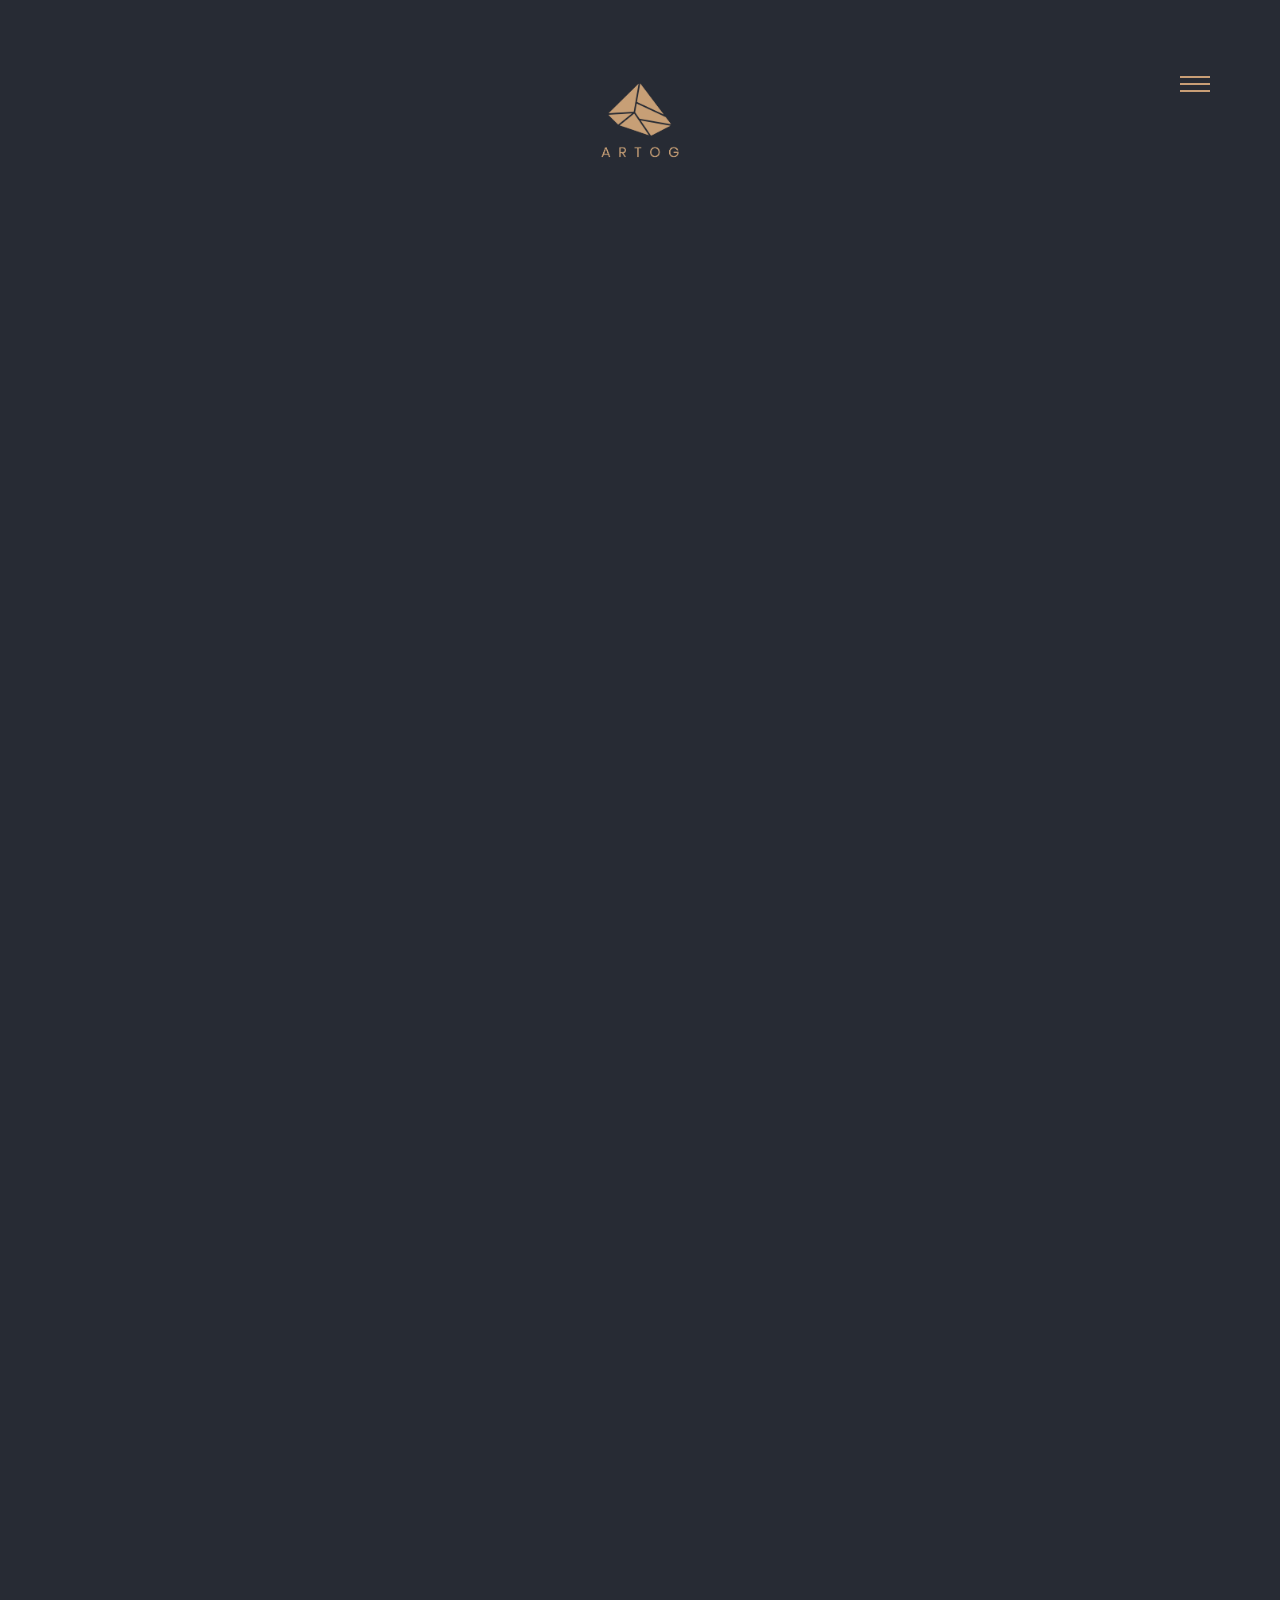
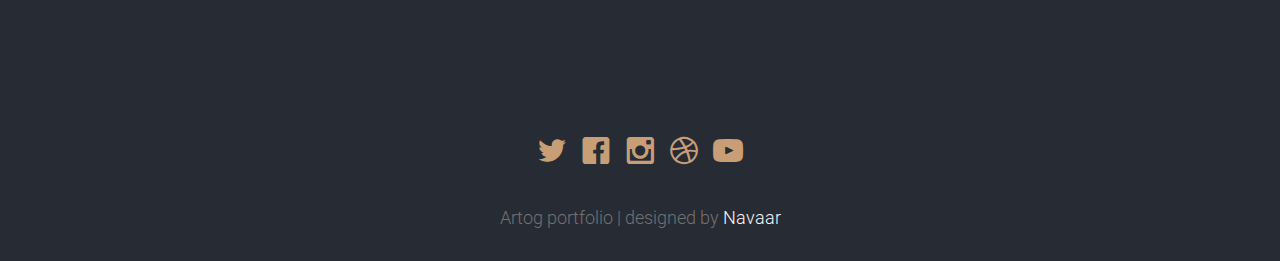
<file: index.html>
<!DOCTYPE html>
<html class="no-js">


<head>
	<meta charset="utf-8">
	<meta http-equiv="X-UA-Compatible" content="IE=edge">
	<title>ARTOG &mdash; Graphics Content Creator</title>
	<meta name="viewport" content="width=device-width, initial-scale=1">
	<meta name="description" content="Portfolio of Sreekumar O R" />
	<meta name="keywords" content="free html5, free template, free bootstrap, html5, css3, mobile first, responsive" />
	<meta name="author" content="ARTOG" />


	<!-- Facebook and Twitter integration -->
	<meta property="og:title" content="" />
	<meta property="og:image" content="" />
	<meta property="og:url" content="" />
	<meta property="og:site_name" content="" />
	<meta property="og:description" content="" />
	<meta name="twitter:title" content="" />
	<meta name="twitter:image" content="" />
	<meta name="twitter:url" content="" />
	<meta name="twitter:card" content="" />

	<!-- Place favicon.ico and apple-touch-icon.png in the root directory -->
	<link rel="shortcut icon" href="favicon.ico">

	<link href='https://fonts.googleapis.com/css?family=Roboto:400,100,300,700,900' rel='stylesheet' type='text/css'>

	<!-- Animate.css -->
	<link rel="stylesheet" href="css/animate.css">
	<!-- Icomoon Icon Fonts-->
	<link rel="stylesheet" href="css/icomoon.css">
	<!-- Bootstrap  -->
	<link rel="stylesheet" href="css/bootstrap.css">
	<!-- animatedresponsiveImagegrid  -->
	<link rel="stylesheet" href="css/animatedresponsiveImagegrid.css">
	<!-- Magnifoc Popup  -->
	<link rel="stylesheet" href="css/magnific-popup.css">

	<link rel="stylesheet" href="css/style.css">


	<script src="js/modernizr-2.6.2.min.js"></script>

</head>

<body>

	<nav id="fh5co-main-nav" role="navigation">
		<a href="#" class="js-fh5co-nav-toggle fh5co-nav-toggle active"><i></i></a>
		<div class="js-fullheight fh5co-table">
			<div class="fh5co-table-cell js-fullheight">
				<ul>
					<li class="active"><a href="index.html">Home</a></li>
					<li><a href="gallery.html">Video</a></li>
					<li><a href="about.html">About</a></li>
					<li><a href="contact.html">Contact</a></li>
				</ul>
			</div>
		</div>
	</nav>

	<div id="fh5co-page">
		<header>
			<div class="container">
				<div class="fh5co-navbar-brand">
					<div class="text-center"><a class="fh5co-logo" href="index.html"><img src="images/logo.png"></a>
					</div>
					<a href="#" class="js-fh5co-nav-toggle fh5co-nav-toggle"><i></i></a>
				</div>
			</div>
		</header>
		<div id="fh5co-intro-section">
			<div class="container">
				<div class="row">
					<div class="col-md-8 col-md-offset-2 animate-box text-center">
						<h2 class="intro-heading">Welcome To My Portfolio</h2>
						<p><span>Hi I am <a href="http://www.instagram.com/Artog/">SREEKUMAR</a></span></p>
					</div>
				</div>
			</div>
		</div>
		<div id="fh5co-photos-section">
			<div class="container">
				<div id="ri-grid" class="ri-grid animate-box">
					<img class="ri-loading-image" src="images/loading.gif" />
					<ul>
						<li>
							<a href="#">
								<img src="images/pic1.png" />
								<div class="desc">
									<h3>Artog</h3>
								</div>
							</a>
						</li>
						<li>
							<a href="#">
								<img src="images/pic2.png" />
								<div class="desc">
									<h3>Artog</h3>
								</div>
							</a>
						</li>
						<li>
							<a href="#">
								<img src="images/pic1.png" />
								<div class="desc">
									<h3>Artog</h3>
								</div>
							</a>
						</li>
						<li>
							<a href="#">
								<img src="images/pic2.png" />
								<div class="desc">
									<h3>Artog</h3>
								</div>
							</a>
						</li>
						<li>
							<a href="#">
								<img src="images/pic1.png" />
								<div class="desc">
									<h3>Artog</h3>
								</div>
							</a>
						</li>
						<li>
							<a href="#">
								<img src="images/pic2.png" />
								<div class="desc">
									<h3>Artog</h3>
								</div>
							</a>
						</li>
						<li>
							<a href="#">
								<img src="images/pic1.png" />
								<div class="desc">
									<h3>Artog</h3>
								</div>
							</a>
						</li>
						<li>
							<a href="#">
								<img src="images/pic2.png" />
								<div class="desc">
									<h3>Artog</h3>
								</div>
							</a>
						</li>
						<li>
							<a href="#">
								<img src="images/pic1.png" />
								<div class="desc">
									<h3>Artog</h3>
								</div>
							</a>
						</li>
						<li>
							<a href="#">
								<img src="images/pic2.png" />
								<div class="desc">
									<h3>Artog</h3>
								</div>
							</a>
						</li>
						<li>
							<a href="#">
								<img src="images/pic11.jpg" />
								<div class="desc">
									<h3>Artog</span></h3>
								</div>
							</a>
						</li>
						<li>
							<a href="#">
								<img src="images/pic12.jpg" />
								<div class="desc">
									<h3>Artog</h3>
								</div>
							</a>
						</li>
						<li>
							<a href="#">
								<img src="images/pic13.jpg" />
								<div class="desc">
									<h3>Album<br><span>121 Photos</span></h3>
								</div>
							</a>
						</li>
						<li>
							<a href="#">
								<img src="images/pic14.jpg" />
								<div class="desc">
									<h3>Album<br><span>120 Photos</span></h3>
								</div>
							</a>
						</li>
						<li>
							<a href="#">
								<img src="images/pic15.jpg" />
								<div class="desc">
									<h3>Artog</h3>
								</div>
							</a>
						</li>
						<li>
							<a href="#">
								<img src="images/pic16.jpg" />
								<div class="desc">
									<h3>Artog</h3>
								</div>
							</a>
						</li>
						<li>
							<a href="#">
								<img src="images/pic17.jpg" />
								<div class="desc">
									<h3>Album<br><span>127 Photos</span></h3>
								</div>
							</a>
						</li>
						<li>
							<a href="#">
								<img src="images/pic18.jpg" />
								<div class="desc">
									<h3>Album<br><span>126 Photos</span></h3>
								</div>
							</a>
						</li>
						<li>
							<a href="#">
								<img src="images/pic19.jpg" />
								<div class="desc">
									<h3>Album<br><span>125 Photos</span></h3>
								</div>
							</a>
						</li>
						<li>
							<a href="#">
								<img src="images/pic20.jpg" />
								<div class="desc">
									<h3>Album<br><span>124 Photos</span></h3>
								</div>
							</a>
						</li>
						<li>
							<a href="#">
								<img src="images/pic21.jpg" />
								<div class="desc">
									<h3>Album<br><span>123 Photos</span></h3>
								</div>
							</a>
						</li>
						<li>
							<a href="#">
								<img src="images/pic22.jpg" />
								<div class="desc">
									<h3>Album<br><span>122 Photos</span></h3>
								</div>
							</a>
						</li>
						<li>
							<a href="#">
								<img src="images/pic23.jpg" />
								<div class="desc">
									<h3>Album<br><span>121 Photos</span></h3>
								</div>
							</a>
						</li>
						<li>
							<a href="#">
								<img src="images/pic24.jpg" />
								<div class="desc">
									<h3>Album<br><span>121 Photos</span></h3>
								</div>
							</a>
						</li>
						<li>
							<a href="#">
								<img src="images/pic1.png" />
								<div class="desc">
									<h3>Artog</h3>
								</div>
							</a>
						</li>
						<li>
							<a href="#">
								<img src="images/pic2.png" />
								<div class="desc">
									<h3>Artog</h3>
								</div>
							</a>
						</li>
						<li>
							<a href="#">
								<img src="images/pic1.png" />
								<div class="desc">
									<h3>Artog</h3>
								</div>
							</a>
						</li>
						<li>
							<a href="#">
								<img src="images/pic2.png" />
								<div class="desc">
									<h3>Artog</h3>
								</div>
							</a>
						</li>
						<li>
							<a href="#">
								<img src="images/pic1.png" />
								<div class="desc">
									<h3>Artog</h3>
								</div>
							</a>
						</li>
						<li>
							<a href="#">
								<img src="images/pic2.png" />
								<div class="desc">
									<h3>Artog</h3>
								</div>
							</a>
						</li>
						<li>
							<a href="#">
								<img src="images/pic1.png" />
								<div class="desc">
									<h3>Artog</h3>
								</div>
							</a>
						</li>
						<li>
							<a href="#">
								<img src="images/pic2.png" />
								<div class="desc">
									<h3>Artog</h3>
								</div>
							</a>
						</li>
						<li>
							<a href="#">
								<img src="images/pic1.png" />
								<div class="desc">
									<h3>Artog</h3>
								</div>
							</a>
						</li>
						<li>
							<a href="#">
								<img src="images/pic2.png" />
								<div class="desc">
									<h3>Artog</h3>
								</div>
							</a>
						</li>
						<li>
							<a href="#">
								<img src="images/pic11.jpg" />
								<div class="desc">
									<h3>Artog</span></h3>
								</div>
							</a>
						</li>
						<li>
							<a href="#">
								<img src="images/pic12.jpg" />
								<div class="desc">
									<h3>Artog</h3>
								</div>
							</a>
						</li>
						<li>
							<a href="#">
								<img src="images/pic13.jpg" />
								<div class="desc">
									<h3>Album<br><span>121 Photos</span></h3>
								</div>
							</a>
						</li>
						<li>
							<a href="#">
								<img src="images/pic14.jpg" />
								<div class="desc">
									<h3>Album<br><span>120 Photos</span></h3>
								</div>
							</a>
						</li>
						<li>
							<a href="#">
								<img src="images/pic15.jpg" />
								<div class="desc">
									<h3>Artog</h3>
								</div>
							</a>
						</li>
						<li>
							<a href="#">
								<img src="images/pic16.jpg" />
								<div class="desc">
									<h3>Artog</h3>
								</div>
							</a>
						</li>
						<li>
							<a href="#">
								<img src="images/pic17.jpg" />
								<div class="desc">
									<h3>Album<br><span>127 Photos</span></h3>
								</div>
							</a>
						</li>
						<li>
							<a href="#">
								<img src="images/pic18.jpg" />
								<div class="desc">
									<h3>Album<br><span>126 Photos</span></h3>
								</div>
							</a>
						</li>
						<li>
							<a href="#">
								<img src="images/pic19.jpg" />
								<div class="desc">
									<h3>Album<br><span>125 Photos</span></h3>
								</div>
							</a>
						</li>
						<li>
							<a href="#">
								<img src="images/pic20.jpg" />
								<div class="desc">
									<h3>Album<br><span>124 Photos</span></h3>
								</div>
							</a>
						</li>
						<li>
							<a href="#">
								<img src="images/pic21.jpg" />
								<div class="desc">
									<h3>Album<br><span>123 Photos</span></h3>
								</div>
							</a>
						</li>
						<li>
							<a href="#">
								<img src="images/pic22.jpg" />
								<div class="desc">
									<h3>Album<br><span>122 Photos</span></h3>
								</div>
							</a>
						</li>
						<li>
							<a href="#">
								<img src="images/pic23.jpg" />
								<div class="desc">
									<h3>Album<br><span>121 Photos</span></h3>
								</div>
							</a>
						</li>
						<li>
							<a href="#">
								<img src="images/pic24.jpg" />
								<div class="desc">
									<h3>Album<br><span>121 Photos</span></h3>
								</div>
							</a>
						</li>
					</ul>
				</div>
			</div>
		</div>
		<footer>
			<div id="footer">
				<div class="container">
					<div class="row copy-right">
						<div class="col-xl-12 text-center">
							<p class="fh5co-social-icon">
								<a href="#"><i class="icon-twitter2"></i></a>
								<a href="#"><i class="icon-facebook2"></i></a>
								<a href="#"><i class="icon-instagram"></i></a>
								<a href="#"><i class="icon-dribbble2"></i></a>
								<a href="#"><i class="icon-youtube"></i></a>
							</p>
							<p>Artog portfolio | designed by <a href="https://navaar.ml/">Navaar</a></p>
						</div>
					</div>
				</div>
			</div>
		</footer>

	</div>

	<!-- jQuery -->
	<script src="js/jquery.min.js"></script>
	<!-- jQuery Easing -->
	<script src="js/jquery.easing.1.3.js"></script>
	<!-- Bootstrap -->
	<script src="js/bootstrap.min.js"></script>
	<!-- Waypoints -->
	<script src="js/jquery.waypoints.min.js"></script>
	<!-- Counters -->
	<script src="js/jquery.countTo.js"></script>
	<!-- gridrotator -->
	<script type="text/javascript" src="js/jquery.gridrotator.js"></script>
	<!-- Magnific Popup -->
	<script type="text/javascript" src="js/jquery.magnific-popup.min.js"></script>

	<!-- Main JS (Do not remove) -->
	<script src="js/main.js"></script>

	<script type="text/javascript">
		$(function () {

			$('#ri-grid').gridrotator({
				rows: 6,
				// number of columns 
				columns: 6,
				w1024: { rows: 4, columns: 5 },
				w768: { rows: 3, columns: 4 },
				w480: { rows: 3, columns: 3 },
				w320: { rows: 2, columns: 2 },
				w240: { rows: 1, columns: 1 },
				preventClick: false
			});

		});
	</script>

</body>

</html>
</file>
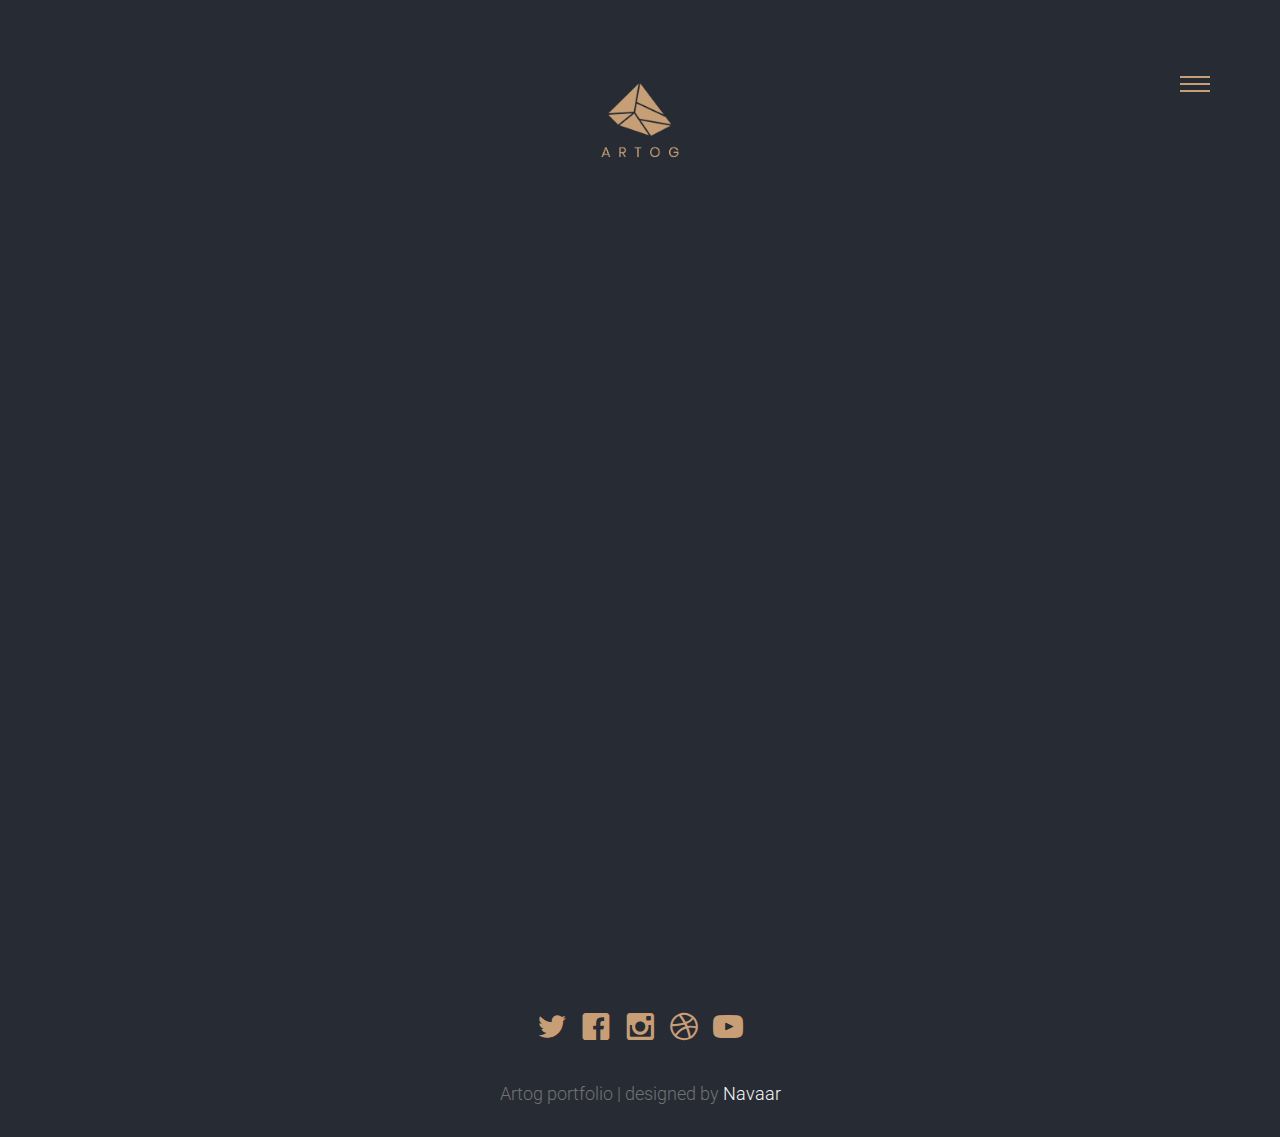
<file: about.html>
<!DOCTYPE html>

<html class="no-js">


<head>
	<meta charset="utf-8">
	<meta http-equiv="X-UA-Compatible" content="IE=edge">
	<title>ARTOG &mdash; Graphics Content Creator</title>
	<meta name="viewport" content="width=device-width, initial-scale=1">
	<meta name="description" content="Portfolio of Sreekumar O R" />
	<meta name="keywords" content="free html5, free template, free bootstrap, html5, css3, mobile first, responsive" />
	<meta name="author" content="ARTOG" />



	<!-- Facebook and Twitter integration -->
	<meta property="og:title" content="" />
	<meta property="og:image" content="" />
	<meta property="og:url" content="" />
	<meta property="og:site_name" content="" />
	<meta property="og:description" content="" />
	<meta name="twitter:title" content="" />
	<meta name="twitter:image" content="" />
	<meta name="twitter:url" content="" />
	<meta name="twitter:card" content="" />

	<!-- Place favicon.ico and apple-touch-icon.png in the root directory -->
	<link rel="shortcut icon" href="favicon.ico">

	<link href='https://fonts.googleapis.com/css?family=Roboto:400,100,300,700,900' rel='stylesheet' type='text/css'>

	<!-- Animate.css -->
	<link rel="stylesheet" href="css/animate.css">
	<!-- Icomoon Icon Fonts-->
	<link rel="stylesheet" href="css/icomoon.css">
	<!-- Bootstrap  -->
	<link rel="stylesheet" href="css/bootstrap.css">
	<!-- animatedresponsiveImagegrid  -->
	<link rel="stylesheet" href="css/animatedresponsiveImagegrid.css">
	<!-- Magnifoc Popup  -->
	<link rel="stylesheet" href="css/magnific-popup.css">

	<link rel="stylesheet" href="css/style.css">


	<script src="js/modernizr-2.6.2.min.js"></script>

</head>

<body>

	<nav id="fh5co-main-nav" role="navigation">
		<a href="#" class="js-fh5co-nav-toggle fh5co-nav-toggle active"><i></i></a>
		<div class="js-fullheight fh5co-table">
			<div class="fh5co-table-cell js-fullheight">
				<ul>
					<li><a href="index.html">Home</a></li>
					<li><a href="gallery.html">Video</a></li>
					<li class="active"><a href="about.html">About</a></li>
					<li><a href="contact.html">Contact</a></li>
				</ul>
			</div>
		</div>
	</nav>

	<div id="fh5co-page">
		<header>
			<div class="container">
				<div class="fh5co-navbar-brand">
					<div class="text-center"><a class="fh5co-logo" href="index.html"><img src="images/logo.png"></a>
					</div>
					<a href="#" class="js-fh5co-nav-toggle fh5co-nav-toggle"><i></i></a>
				</div>
			</div>
		</header>
		<div id="fh5co-intro-section">
			<div class="container">
				<div class="row">
					<div class="col-md-8 col-md-offset-2 text-center animate-box">
						<h2 class="intro-heading">About Me</h2>
					</div>
				</div>
			</div>
		</div>
		<div id="fh5co-about-section">
			<div class="container">
				<div class="row">
					<div class="col-md-8 col-md-offset-2 text-center animate-box">
						<div class="about">
							<img src="images/author.jpg" alt="">
						</div>
						<div class="desc">
							<h3>SREEKUMAR O R</h3>
							<p>Far far away, behind the word mountains, far from the countries Vokalia and Consonantia, there live the blind texts. Separated they live in Bookmarksgrove right at the coast of the Semantics. Far far away, behind the word mountains, far from the countries Vokalia and Consonantia, there live the blind texts. Separated they live in Bookmarksgrove right at the coast of the Semantics.</p>
							<p class="fh5co-social-icon">
								<a href="#"><i class="icon-twitter2"></i></a>
								<a href="#"><i class="icon-facebook2"></i></a>
								<a href="#"><i class="icon-instagram"></i></a>
								<a href="#"><i class="icon-dribbble2"></i></a>
								<a href="#"><i class="icon-youtube"></i></a>
							</p>
						</div>
					</div>
				</div>
			</div>
		</div>
		
		<footer>
			<div id="footer">
				<div class="container">
					<div class="row copy-right">
						<div class="col-xl-12 text-center">
							<p class="fh5co-social-icon">
								<a href="#"><i class="icon-twitter2"></i></a>
								<a href="#"><i class="icon-facebook2"></i></a>
								<a href="#"><i class="icon-instagram"></i></a>
								<a href="#"><i class="icon-dribbble2"></i></a>
								<a href="#"><i class="icon-youtube"></i></a>
							</p>
							<p>Artog portfolio | designed by <a href="https://navaar.ml/">Navaar</a></p>
						</div>
					</div>
				</div>
			</div>
		</footer>
	
	</div>

	<!-- jQuery -->
	<script src="js/jquery.min.js"></script>
	<!-- jQuery Easing -->
	<script src="js/jquery.easing.1.3.js"></script>
	<!-- Bootstrap -->
	<script src="js/bootstrap.min.js"></script>
	<!-- Waypoints -->
	<script src="js/jquery.waypoints.min.js"></script>
	<!-- Counters -->
	<script src="js/jquery.countTo.js"></script>

	<!-- Main JS (Do not remove) -->
	<script src="js/main.js"></script>

	</body>
</html>
</file>
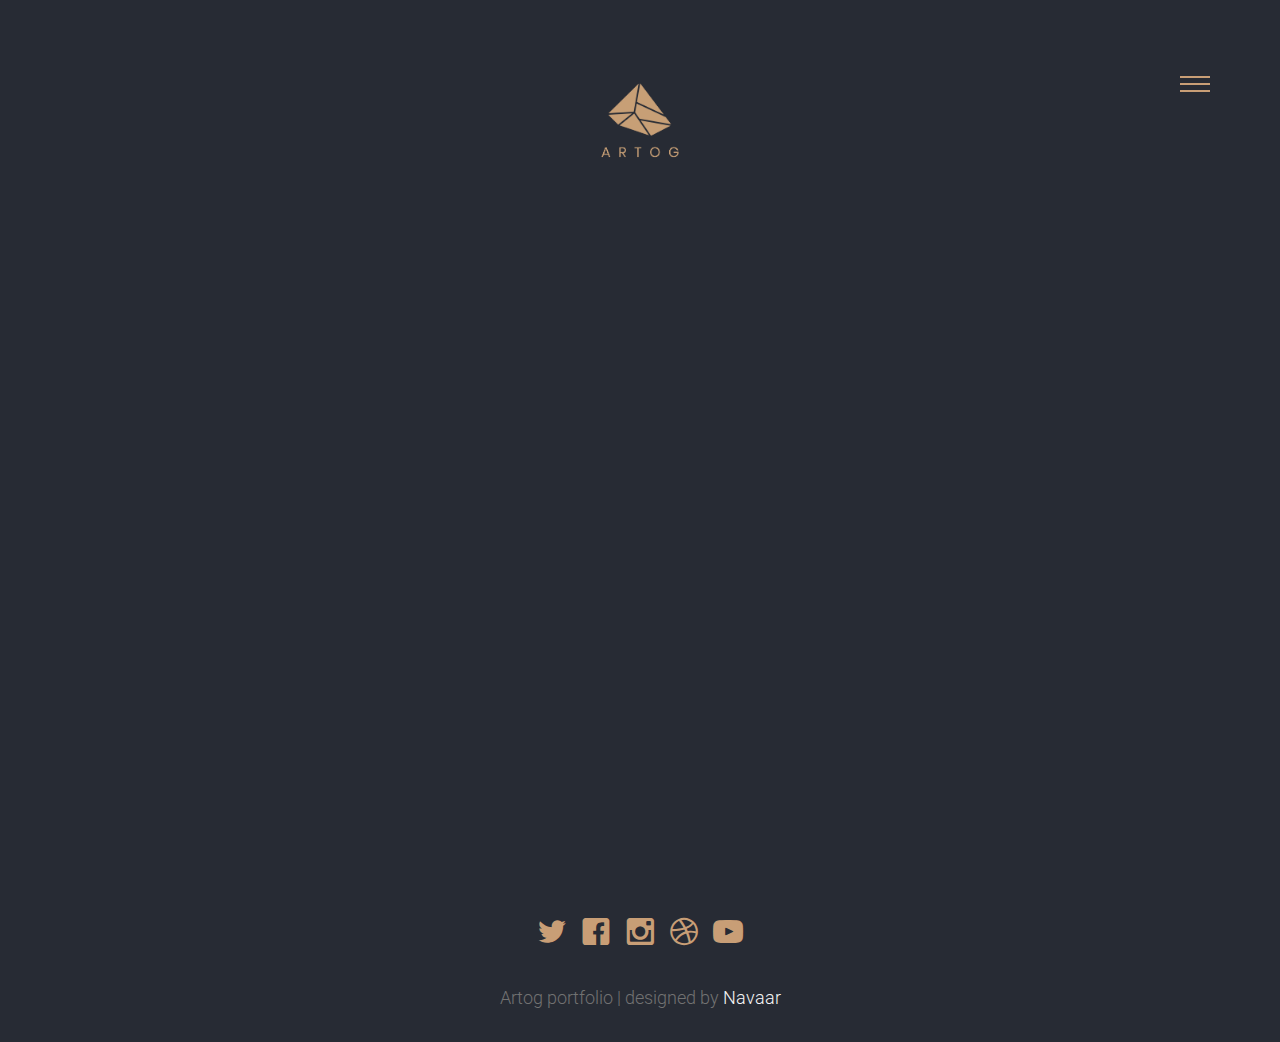
<file: gallery.html>
<!DOCTYPE html>

<html class="no-js">


<head>
	<meta charset="utf-8">
	<meta http-equiv="X-UA-Compatible" content="IE=edge">
	<title>ARTOG &mdash; Graphics Content Creator</title>
	<meta name="viewport" content="width=device-width, initial-scale=1">
	<meta name="description" content="Portfolio of Sreekumar O R" />
	<meta name="keywords" content="free html5, free template, free bootstrap, html5, css3, mobile first, responsive" />
	<meta name="author" content="ARTOG" />


	<!-- Facebook and Twitter integration -->
	<meta property="og:title" content="" />
	<meta property="og:image" content="" />
	<meta property="og:url" content="" />
	<meta property="og:site_name" content="" />
	<meta property="og:description" content="" />
	<meta name="twitter:title" content="" />
	<meta name="twitter:image" content="" />
	<meta name="twitter:url" content="" />
	<meta name="twitter:card" content="" />

	<!-- Place favicon.ico and apple-touch-icon.png in the root directory -->
	<link rel="shortcut icon" href="favicon.ico">

	<link href='https://fonts.googleapis.com/css?family=Roboto:400,100,300,700,900' rel='stylesheet' type='text/css'>

	<!-- Animate.css -->
	<link rel="stylesheet" href="css/animate.css">
	<!-- Icomoon Icon Fonts-->
	<link rel="stylesheet" href="css/icomoon.css">
	<!-- Bootstrap  -->
	<link rel="stylesheet" href="css/bootstrap.css">
	<!-- animatedresponsiveImagegrid  -->
	<link rel="stylesheet" href="css/animatedresponsiveImagegrid.css">
	<!-- Magnifoc Popup  -->
	<link rel="stylesheet" href="css/magnific-popup.css">

	<link rel="stylesheet" href="css/style.css">


	<script src="js/modernizr-2.6.2.min.js"></script>

</head>

<body>

	<nav id="fh5co-main-nav" role="navigation">
		<a href="#" class="js-fh5co-nav-toggle fh5co-nav-toggle active"><i></i></a>
		<div class="js-fullheight fh5co-table">
			<div class="fh5co-table-cell js-fullheight">
				<ul>
					<li><a href="index.html">Home</a></li>
					<li class="active"><a href="gallery.html">Video</a></li>
					<li><a href="about.html">About</a></li>
					<li><a href="contact.html">Contact</a></li>
				</ul>
			</div>
		</div>
	</nav>

	<div id="fh5co-page">
		<header>
			<div class="container">
				<div class="fh5co-navbar-brand">
					<div class="text-center"><a class="fh5co-logo" href="index.html"><img src="images/logo.png"></a>
					</div>
					<a href="#" class="js-fh5co-nav-toggle fh5co-nav-toggle"><i></i></a>
				</div>
			</div>
		</header>
		<div id="fh5co-intro-section">
			<div class="container">
				<div class="row">
					<div class="col-md-8 col-md-offset-2 text-center animate-box">
						<h2 class="intro-heading">Video  Gallery</h2>						
					</div>
				</div>
			</div>
		</div>
		<div id="fh5co-photos-section">
			<div class="container">
				<div class="row text-center">
					<div class="col-md-4 animate-box">
						<video autoplay muted loop class="grid-photo img-popup"><source src="images/seeing.mp4" type="video/mp4"></video>
					</div>
					<div class="col-md-4 animate-box">
						<video autoplay muted loop class="grid-photo img-popup"><source src="images/seeing.mp4" type="video/mp4"></video>
					</div>
					<div class="col-md-4 animate-box">
						<video autoplay muted loop class="grid-photo img-popup"><source src="images/seeing.mp4" type="video/mp4"></video>
					</div>
				</div>
			</div>
		</div>

		
		<footer>
			<div id="footer">
				<div class="container">
					<div class="row copy-right">
						<div class="col-xl-12 text-center">
							<p class="fh5co-social-icon">
								<a href="#"><i class="icon-twitter2"></i></a>
								<a href="#"><i class="icon-facebook2"></i></a>
								<a href="#"><i class="icon-instagram"></i></a>
								<a href="#"><i class="icon-dribbble2"></i></a>
								<a href="#"><i class="icon-youtube"></i></a>
							</p>
							<p>Artog portfolio | designed by <a href="https://navaar.ml/">Navaar</a></p>
						</div>
					</div>
				</div>
			</div>
		</footer>
	
	</div>

	<!-- jQuery -->
	<script src="js/jquery.min.js"></script>
	<!-- jQuery Easing -->
	<script src="js/jquery.easing.1.3.js"></script>
	<!-- Bootstrap -->
	<script src="js/bootstrap.min.js"></script>
	<!-- Waypoints -->
	<script src="js/jquery.waypoints.min.js"></script>
	<!-- Counters -->
	<script src="js/jquery.countTo.js"></script>
	<!-- Magnific Popup -->
	<script type="text/javascript" src="js/jquery.magnific-popup.min.js"></script>

	<!-- Main JS (Do not remove) -->
	<script src="js/main.js"></script>

	</body>
</html>
</file>
<file: css/icomoon.css>
@font-face {
    font-family: 'icomoon';
    src:    url('fonts/icomoon.eot?1oniuf');
    src:    url('fonts/icomoon.eot?1oniuf#iefix') format('embedded-opentype'),
        url('fonts/icomoon.ttf?1oniuf') format('truetype'),
        url('fonts/icomoon.woff?1oniuf') format('woff'),
        url('fonts/icomoon.svg?1oniuf#icomoon') format('svg');
    font-weight: normal;
    font-style: normal;
}

[class^="icon-"], [class*=" icon-"] {
    /* use !important to prevent issues with browser extensions that change fonts */
    font-family: 'icomoon' !important;
    speak: none;
    font-style: normal;
    font-weight: normal;
    font-variant: normal;
    text-transform: none;
    line-height: 1;

    /* Better Font Rendering =========== */
    -webkit-font-smoothing: antialiased;
    -moz-osx-font-smoothing: grayscale;
}

.icon-mobile:before {
    content: "\e000";
}
.icon-laptop:before {
    content: "\e001";
}
.icon-desktop:before {
    content: "\e002";
}
.icon-tablet:before {
    content: "\e003";
}
.icon-phone:before {
    content: "\e004";
}
.icon-document:before {
    content: "\e005";
}
.icon-documents:before {
    content: "\e006";
}
.icon-search:before {
    content: "\e007";
}
.icon-clipboard:before {
    content: "\e008";
}
.icon-newspaper:before {
    content: "\e009";
}
.icon-notebook:before {
    content: "\e00a";
}
.icon-book-open:before {
    content: "\e00b";
}
.icon-browser:before {
    content: "\e00c";
}
.icon-calendar:before {
    content: "\e00d";
}
.icon-presentation:before {
    content: "\e00e";
}
.icon-picture:before {
    content: "\e00f";
}
.icon-pictures:before {
    content: "\e010";
}
.icon-video:before {
    content: "\e011";
}
.icon-camera:before {
    content: "\e012";
}
.icon-printer:before {
    content: "\e013";
}
.icon-toolbox:before {
    content: "\e014";
}
.icon-briefcase:before {
    content: "\e015";
}
.icon-wallet:before {
    content: "\e016";
}
.icon-gift:before {
    content: "\e017";
}
.icon-bargraph:before {
    content: "\e018";
}
.icon-grid:before {
    content: "\e019";
}
.icon-expand:before {
    content: "\e01a";
}
.icon-focus:before {
    content: "\e01b";
}
.icon-edit:before {
    content: "\e01c";
}
.icon-adjustments:before {
    content: "\e01d";
}
.icon-ribbon:before {
    content: "\e01e";
}
.icon-hourglass:before {
    content: "\e01f";
}
.icon-lock:before {
    content: "\e020";
}
.icon-megaphone:before {
    content: "\e021";
}
.icon-shield:before {
    content: "\e022";
}
.icon-trophy:before {
    content: "\e023";
}
.icon-flag:before {
    content: "\e024";
}
.icon-map:before {
    content: "\e025";
}
.icon-puzzle:before {
    content: "\e026";
}
.icon-basket:before {
    content: "\e027";
}
.icon-envelope:before {
    content: "\e028";
}
.icon-streetsign:before {
    content: "\e029";
}
.icon-telescope:before {
    content: "\e02a";
}
.icon-gears:before {
    content: "\e02b";
}
.icon-key:before {
    content: "\e02c";
}
.icon-paperclip:before {
    content: "\e02d";
}
.icon-attachment:before {
    content: "\e02e";
}
.icon-pricetags:before {
    content: "\e02f";
}
.icon-lightbulb:before {
    content: "\e030";
}
.icon-layers:before {
    content: "\e031";
}
.icon-pencil:before {
    content: "\e032";
}
.icon-tools:before {
    content: "\e033";
}
.icon-tools-2:before {
    content: "\e034";
}
.icon-scissors:before {
    content: "\e035";
}
.icon-paintbrush:before {
    content: "\e036";
}
.icon-magnifying-glass:before {
    content: "\e037";
}
.icon-circle-compass:before {
    content: "\e038";
}
.icon-linegraph:before {
    content: "\e039";
}
.icon-mic:before {
    content: "\e03a";
}
.icon-strategy:before {
    content: "\e03b";
}
.icon-beaker:before {
    content: "\e03c";
}
.icon-caution:before {
    content: "\e03d";
}
.icon-recycle:before {
    content: "\e03e";
}
.icon-anchor:before {
    content: "\e03f";
}
.icon-profile-male:before {
    content: "\e040";
}
.icon-profile-female:before {
    content: "\e041";
}
.icon-bike:before {
    content: "\e042";
}
.icon-wine:before {
    content: "\e043";
}
.icon-hotairballoon:before {
    content: "\e044";
}
.icon-globe:before {
    content: "\e045";
}
.icon-genius:before {
    content: "\e046";
}
.icon-map-pin:before {
    content: "\e047";
}
.icon-dial:before {
    content: "\e048";
}
.icon-chat:before {
    content: "\e049";
}
.icon-heart:before {
    content: "\e04a";
}
.icon-cloud:before {
    content: "\e04b";
}
.icon-upload:before {
    content: "\e04c";
}
.icon-download:before {
    content: "\e04d";
}
.icon-target:before {
    content: "\e04e";
}
.icon-hazardous:before {
    content: "\e04f";
}
.icon-piechart:before {
    content: "\e050";
}
.icon-speedometer:before {
    content: "\e051";
}
.icon-global:before {
    content: "\e052";
}
.icon-compass:before {
    content: "\e053";
}
.icon-lifesaver:before {
    content: "\e054";
}
.icon-clock:before {
    content: "\e055";
}
.icon-aperture:before {
    content: "\e056";
}
.icon-quote:before {
    content: "\e057";
}
.icon-scope:before {
    content: "\e058";
}
.icon-alarmclock:before {
    content: "\e059";
}
.icon-refresh:before {
    content: "\e05a";
}
.icon-happy:before {
    content: "\e05b";
}
.icon-sad:before {
    content: "\e05c";
}
.icon-facebook:before {
    content: "\e05d";
}
.icon-twitter:before {
    content: "\e05e";
}
.icon-googleplus:before {
    content: "\e05f";
}
.icon-rss:before {
    content: "\e060";
}
.icon-tumblr:before {
    content: "\e061";
}
.icon-linkedin:before {
    content: "\e062";
}
.icon-dribbble:before {
    content: "\e063";
}
.icon-box2:before {
    content: "\ea82";
}
.icon-write:before {
    content: "\ea83";
}
.icon-clock2:before {
    content: "\ea84";
}
.icon-reply2:before {
    content: "\ea85";
}
.icon-reply-all2:before {
    content: "\ea86";
}
.icon-forward2:before {
    content: "\ea87";
}
.icon-flag2:before {
    content: "\ea88";
}
.icon-search2:before {
    content: "\ea89";
}
.icon-trash2:before {
    content: "\ea8a";
}
.icon-envelope2:before {
    content: "\ea8b";
}
.icon-bubble:before {
    content: "\ea8c";
}
.icon-bubbles:before {
    content: "\ea8d";
}
.icon-user2:before {
    content: "\ea8e";
}
.icon-users2:before {
    content: "\ea8f";
}
.icon-cloud2:before {
    content: "\ea90";
}
.icon-download2:before {
    content: "\ea91";
}
.icon-upload2:before {
    content: "\ea92";
}
.icon-rain:before {
    content: "\ea93";
}
.icon-sun:before {
    content: "\ea94";
}
.icon-moon2:before {
    content: "\ea95";
}
.icon-bell2:before {
    content: "\ea96";
}
.icon-folder2:before {
    content: "\ea97";
}
.icon-pin2:before {
    content: "\ea98";
}
.icon-sound2:before {
    content: "\ea99";
}
.icon-microphone:before {
    content: "\ea9a";
}
.icon-camera2:before {
    content: "\ea9b";
}
.icon-image2:before {
    content: "\ea9c";
}
.icon-cog2:before {
    content: "\ea9d";
}
.icon-calendar2:before {
    content: "\ea9e";
}
.icon-book2:before {
    content: "\ea9f";
}
.icon-map-marker:before {
    content: "\eaa0";
}
.icon-store:before {
    content: "\eaa1";
}
.icon-support:before {
    content: "\eaa2";
}
.icon-tag2:before {
    content: "\eaa3";
}
.icon-heart2:before {
    content: "\eaa4";
}
.icon-video-camera:before {
    content: "\eaa5";
}
.icon-trophy2:before {
    content: "\eaa6";
}
.icon-cart:before {
    content: "\eaa7";
}
.icon-eye2:before {
    content: "\eaa8";
}
.icon-cancel:before {
    content: "\eaa9";
}
.icon-chart:before {
    content: "\eaaa";
}
.icon-target2:before {
    content: "\eaab";
}
.icon-printer2:before {
    content: "\eaac";
}
.icon-location2:before {
    content: "\eaad";
}
.icon-bookmark2:before {
    content: "\eaae";
}
.icon-monitor:before {
    content: "\eaaf";
}
.icon-cross2:before {
    content: "\eab0";
}
.icon-plus2:before {
    content: "\eab1";
}
.icon-left:before {
    content: "\eab2";
}
.icon-up:before {
    content: "\eab3";
}
.icon-browser2:before {
    content: "\eab4";
}
.icon-windows:before {
    content: "\eab5";
}
.icon-switch2:before {
    content: "\eab6";
}
.icon-dashboard:before {
    content: "\eab7";
}
.icon-play:before {
    content: "\eab8";
}
.icon-fast-forward:before {
    content: "\eab9";
}
.icon-next:before {
    content: "\eaba";
}
.icon-refresh2:before {
    content: "\eabb";
}
.icon-film:before {
    content: "\eabc";
}
.icon-home2:before {
    content: "\eabd";
}
.icon-add-to-list:before {
    content: "\e901";
}
.icon-classic-computer:before {
    content: "\e902";
}
.icon-controller-fast-backward:before {
    content: "\e903";
}
.icon-creative-commons-attribution:before {
    content: "\e904";
}
.icon-creative-commons-noderivs:before {
    content: "\e905";
}
.icon-creative-commons-noncommercial-eu:before {
    content: "\e906";
}
.icon-creative-commons-noncommercial-us:before {
    content: "\e907";
}
.icon-creative-commons-public-domain:before {
    content: "\e908";
}
.icon-creative-commons-remix:before {
    content: "\e909";
}
.icon-creative-commons-share:before {
    content: "\e90a";
}
.icon-creative-commons-sharealike:before {
    content: "\e90b";
}
.icon-creative-commons:before {
    content: "\e90c";
}
.icon-document-landscape:before {
    content: "\e90d";
}
.icon-remove-user:before {
    content: "\e90e";
}
.icon-warning:before {
    content: "\e90f";
}
.icon-arrow-bold-down:before {
    content: "\e910";
}
.icon-arrow-bold-left:before {
    content: "\e911";
}
.icon-arrow-bold-right:before {
    content: "\e912";
}
.icon-arrow-bold-up:before {
    content: "\e913";
}
.icon-arrow-down:before {
    content: "\e914";
}
.icon-arrow-left:before {
    content: "\e915";
}
.icon-arrow-long-down:before {
    content: "\e916";
}
.icon-arrow-long-left:before {
    content: "\e917";
}
.icon-arrow-long-right:before {
    content: "\e918";
}
.icon-arrow-long-up:before {
    content: "\e919";
}
.icon-arrow-right:before {
    content: "\e91a";
}
.icon-arrow-up:before {
    content: "\e91b";
}
.icon-arrow-with-circle-down:before {
    content: "\e91c";
}
.icon-arrow-with-circle-left:before {
    content: "\e91d";
}
.icon-arrow-with-circle-right:before {
    content: "\e91e";
}
.icon-arrow-with-circle-up:before {
    content: "\e91f";
}
.icon-bookmark:before {
    content: "\e920";
}
.icon-bookmarks:before {
    content: "\e921";
}
.icon-chevron-down:before {
    content: "\e922";
}
.icon-chevron-left:before {
    content: "\e923";
}
.icon-chevron-right:before {
    content: "\e924";
}
.icon-chevron-small-down:before {
    content: "\e925";
}
.icon-chevron-small-left:before {
    content: "\e926";
}
.icon-chevron-small-right:before {
    content: "\e927";
}
.icon-chevron-small-up:before {
    content: "\e928";
}
.icon-chevron-thin-down:before {
    content: "\e929";
}
.icon-chevron-thin-left:before {
    content: "\e92a";
}
.icon-chevron-thin-right:before {
    content: "\e92b";
}
.icon-chevron-thin-up:before {
    content: "\e92c";
}
.icon-chevron-up:before {
    content: "\e92d";
}
.icon-chevron-with-circle-down:before {
    content: "\e92e";
}
.icon-chevron-with-circle-left:before {
    content: "\e92f";
}
.icon-chevron-with-circle-right:before {
    content: "\e930";
}
.icon-chevron-with-circle-up:before {
    content: "\e931";
}
.icon-cloud3:before {
    content: "\e932";
}
.icon-controller-fast-forward:before {
    content: "\e933";
}
.icon-controller-jump-to-start:before {
    content: "\e934";
}
.icon-controller-next:before {
    content: "\e935";
}
.icon-controller-paus:before {
    content: "\e936";
}
.icon-controller-play:before {
    content: "\e937";
}
.icon-controller-record:before {
    content: "\e938";
}
.icon-controller-stop:before {
    content: "\e939";
}
.icon-controller-volume:before {
    content: "\e93a";
}
.icon-dot-single:before {
    content: "\e93b";
}
.icon-dots-three-horizontal:before {
    content: "\e93c";
}
.icon-dots-three-vertical:before {
    content: "\e93d";
}
.icon-dots-two-horizontal:before {
    content: "\e93e";
}
.icon-dots-two-vertical:before {
    content: "\e93f";
}
.icon-download3:before {
    content: "\e940";
}
.icon-emoji-flirt:before {
    content: "\e941";
}
.icon-flow-branch:before {
    content: "\e942";
}
.icon-flow-cascade:before {
    content: "\e943";
}
.icon-flow-line:before {
    content: "\e944";
}
.icon-flow-parallel:before {
    content: "\e945";
}
.icon-flow-tree:before {
    content: "\e946";
}
.icon-install:before {
    content: "\e947";
}
.icon-layers2:before {
    content: "\e948";
}
.icon-open-book:before {
    content: "\e949";
}
.icon-resize-100:before {
    content: "\e94a";
}
.icon-resize-full-screen:before {
    content: "\e94b";
}
.icon-save:before {
    content: "\e94c";
}
.icon-select-arrows:before {
    content: "\e94d";
}
.icon-sound-mute:before {
    content: "\e94e";
}
.icon-sound:before {
    content: "\e94f";
}
.icon-trash:before {
    content: "\e950";
}
.icon-triangle-down:before {
    content: "\e951";
}
.icon-triangle-left:before {
    content: "\e952";
}
.icon-triangle-right:before {
    content: "\e953";
}
.icon-triangle-up:before {
    content: "\e954";
}
.icon-uninstall:before {
    content: "\e955";
}
.icon-upload-to-cloud:before {
    content: "\e956";
}
.icon-upload3:before {
    content: "\e957";
}
.icon-add-user:before {
    content: "\e958";
}
.icon-address:before {
    content: "\e959";
}
.icon-adjust:before {
    content: "\e95a";
}
.icon-air:before {
    content: "\e95b";
}
.icon-aircraft-landing:before {
    content: "\e95c";
}
.icon-aircraft-take-off:before {
    content: "\e95d";
}
.icon-aircraft:before {
    content: "\e95e";
}
.icon-align-bottom:before {
    content: "\e95f";
}
.icon-align-horizontal-middle:before {
    content: "\e960";
}
.icon-align-left:before {
    content: "\e961";
}
.icon-align-right:before {
    content: "\e962";
}
.icon-align-top:before {
    content: "\e963";
}
.icon-align-vertical-middle:before {
    content: "\e964";
}
.icon-archive:before {
    content: "\e965";
}
.icon-area-graph:before {
    content: "\e966";
}
.icon-attachment2:before {
    content: "\e967";
}
.icon-awareness-ribbon:before {
    content: "\e968";
}
.icon-back-in-time:before {
    content: "\e969";
}
.icon-back:before {
    content: "\e96a";
}
.icon-bar-graph:before {
    content: "\e96b";
}
.icon-battery:before {
    content: "\e96c";
}
.icon-beamed-note:before {
    content: "\e96d";
}
.icon-bell:before {
    content: "\e96e";
}
.icon-blackboard:before {
    content: "\e96f";
}
.icon-block:before {
    content: "\e970";
}
.icon-book:before {
    content: "\e971";
}
.icon-bowl:before {
    content: "\e972";
}
.icon-box:before {
    content: "\e973";
}
.icon-briefcase2:before {
    content: "\e974";
}
.icon-browser3:before {
    content: "\e975";
}
.icon-brush:before {
    content: "\e976";
}
.icon-bucket:before {
    content: "\e977";
}
.icon-cake:before {
    content: "\e978";
}
.icon-calculator:before {
    content: "\e979";
}
.icon-calendar3:before {
    content: "\e97a";
}
.icon-camera3:before {
    content: "\e97b";
}
.icon-ccw:before {
    content: "\e97c";
}
.icon-chat2:before {
    content: "\e97d";
}
.icon-check:before {
    content: "\e97e";
}
.icon-circle-with-cross:before {
    content: "\e97f";
}
.icon-circle-with-minus:before {
    content: "\e980";
}
.icon-circle-with-plus:before {
    content: "\e981";
}
.icon-circle:before {
    content: "\e982";
}
.icon-circular-graph:before {
    content: "\e983";
}
.icon-clapperboard:before {
    content: "\e984";
}
.icon-clipboard2:before {
    content: "\e985";
}
.icon-clock3:before {
    content: "\e986";
}
.icon-code:before {
    content: "\e987";
}
.icon-cog:before {
    content: "\e988";
}
.icon-colours:before {
    content: "\e989";
}
.icon-compass2:before {
    content: "\e98a";
}
.icon-copy:before {
    content: "\e98b";
}
.icon-credit-card:before {
    content: "\e98c";
}
.icon-credit:before {
    content: "\e98d";
}
.icon-cross:before {
    content: "\e98e";
}
.icon-cup:before {
    content: "\e98f";
}
.icon-cw:before {
    content: "\e990";
}
.icon-cycle:before {
    content: "\e991";
}
.icon-database:before {
    content: "\e992";
}
.icon-dial-pad:before {
    content: "\e993";
}
.icon-direction:before {
    content: "\e994";
}
.icon-document2:before {
    content: "\e995";
}
.icon-documents2:before {
    content: "\e996";
}
.icon-drink:before {
    content: "\e997";
}
.icon-drive:before {
    content: "\e998";
}
.icon-drop:before {
    content: "\e999";
}
.icon-edit2:before {
    content: "\e99a";
}
.icon-email:before {
    content: "\e99b";
}
.icon-emoji-happy:before {
    content: "\e99c";
}
.icon-emoji-neutral:before {
    content: "\e99d";
}
.icon-emoji-sad:before {
    content: "\e99e";
}
.icon-erase:before {
    content: "\e99f";
}
.icon-eraser:before {
    content: "\e9a0";
}
.icon-export:before {
    content: "\e9a1";
}
.icon-eye:before {
    content: "\e9a2";
}
.icon-feather:before {
    content: "\e9a3";
}
.icon-flag3:before {
    content: "\e9a4";
}
.icon-flash:before {
    content: "\e9a5";
}
.icon-flashlight:before {
    content: "\e9a6";
}
.icon-flat-brush:before {
    content: "\e9a7";
}
.icon-folder-images:before {
    content: "\e9a8";
}
.icon-folder-music:before {
    content: "\e9a9";
}
.icon-folder-video:before {
    content: "\e9aa";
}
.icon-folder:before {
    content: "\e9ab";
}
.icon-forward:before {
    content: "\e9ac";
}
.icon-funnel:before {
    content: "\e9ad";
}
.icon-game-controller:before {
    content: "\e9ae";
}
.icon-gauge:before {
    content: "\e9af";
}
.icon-globe2:before {
    content: "\e9b0";
}
.icon-graduation-cap:before {
    content: "\e9b1";
}
.icon-grid2:before {
    content: "\e9b2";
}
.icon-hair-cross:before {
    content: "\e9b3";
}
.icon-hand:before {
    content: "\e9b4";
}
.icon-heart-outlined:before {
    content: "\e9b5";
}
.icon-heart3:before {
    content: "\e9b6";
}
.icon-help-with-circle:before {
    content: "\e9b7";
}
.icon-help:before {
    content: "\e9b8";
}
.icon-home:before {
    content: "\e9b9";
}
.icon-hour-glass:before {
    content: "\e9ba";
}
.icon-image-inverted:before {
    content: "\e9bb";
}
.icon-image:before {
    content: "\e9bc";
}
.icon-images:before {
    content: "\e9bd";
}
.icon-inbox:before {
    content: "\e9be";
}
.icon-infinity:before {
    content: "\e9bf";
}
.icon-info-with-circle:before {
    content: "\e9c0";
}
.icon-info:before {
    content: "\e9c1";
}
.icon-key2:before {
    content: "\e9c2";
}
.icon-keyboard:before {
    content: "\e9c3";
}
.icon-lab-flask:before {
    content: "\e9c4";
}
.icon-landline:before {
    content: "\e9c5";
}
.icon-language:before {
    content: "\e9c6";
}
.icon-laptop2:before {
    content: "\e9c7";
}
.icon-leaf:before {
    content: "\e9c8";
}
.icon-level-down:before {
    content: "\e9c9";
}
.icon-level-up:before {
    content: "\e9ca";
}
.icon-lifebuoy:before {
    content: "\e9cb";
}
.icon-light-bulb:before {
    content: "\e9cc";
}
.icon-light-down:before {
    content: "\e9cd";
}
.icon-light-up:before {
    content: "\e9ce";
}
.icon-line-graph:before {
    content: "\e9cf";
}
.icon-link:before {
    content: "\e9d0";
}
.icon-list:before {
    content: "\e9d1";
}
.icon-location-pin:before {
    content: "\e9d2";
}
.icon-location:before {
    content: "\e9d3";
}
.icon-lock-open:before {
    content: "\e9d4";
}
.icon-lock2:before {
    content: "\e9d5";
}
.icon-log-out:before {
    content: "\e9d6";
}
.icon-login:before {
    content: "\e9d7";
}
.icon-loop:before {
    content: "\e9d8";
}
.icon-magnet:before {
    content: "\e9d9";
}
.icon-magnifying-glass2:before {
    content: "\e9da";
}
.icon-mail:before {
    content: "\e9db";
}
.icon-man:before {
    content: "\e9dc";
}
.icon-map2:before {
    content: "\e9dd";
}
.icon-mask:before {
    content: "\e9de";
}
.icon-medal:before {
    content: "\e9df";
}
.icon-megaphone2:before {
    content: "\e9e0";
}
.icon-menu:before {
    content: "\e9e1";
}
.icon-message:before {
    content: "\e9e2";
}
.icon-mic2:before {
    content: "\e9e3";
}
.icon-minus:before {
    content: "\e9e4";
}
.icon-mobile2:before {
    content: "\e9e5";
}
.icon-modern-mic:before {
    content: "\e9e6";
}
.icon-moon:before {
    content: "\e9e7";
}
.icon-mouse:before {
    content: "\e9e8";
}
.icon-music:before {
    content: "\e9e9";
}
.icon-network:before {
    content: "\e9ea";
}
.icon-new-message:before {
    content: "\e9eb";
}
.icon-new:before {
    content: "\e9ec";
}
.icon-news:before {
    content: "\e9ed";
}
.icon-note:before {
    content: "\e9ee";
}
.icon-notification:before {
    content: "\e9ef";
}
.icon-old-mobile:before {
    content: "\e9f0";
}
.icon-old-phone:before {
    content: "\e9f1";
}
.icon-palette:before {
    content: "\e9f2";
}
.icon-paper-plane:before {
    content: "\e9f3";
}
.icon-pencil2:before {
    content: "\e9f4";
}
.icon-phone2:before {
    content: "\e9f5";
}
.icon-pie-chart:before {
    content: "\e9f6";
}
.icon-pin:before {
    content: "\e9f7";
}
.icon-plus:before {
    content: "\e9f8";
}
.icon-popup:before {
    content: "\e9f9";
}
.icon-power-plug:before {
    content: "\e9fa";
}
.icon-price-ribbon:before {
    content: "\e9fb";
}
.icon-price-tag:before {
    content: "\e9fc";
}
.icon-print:before {
    content: "\e9fd";
}
.icon-progress-empty:before {
    content: "\e9fe";
}
.icon-progress-full:before {
    content: "\e9ff";
}
.icon-progress-one:before {
    content: "\ea00";
}
.icon-progress-two:before {
    content: "\ea01";
}
.icon-publish:before {
    content: "\ea02";
}
.icon-quote2:before {
    content: "\ea03";
}
.icon-radio:before {
    content: "\ea04";
}
.icon-reply-all:before {
    content: "\ea05";
}
.icon-reply:before {
    content: "\ea06";
}
.icon-retweet:before {
    content: "\ea07";
}
.icon-rocket:before {
    content: "\ea08";
}
.icon-round-brush:before {
    content: "\ea09";
}
.icon-rss2:before {
    content: "\ea0a";
}
.icon-ruler:before {
    content: "\ea0b";
}
.icon-scissors2:before {
    content: "\ea0c";
}
.icon-share-alternitive:before {
    content: "\ea0d";
}
.icon-share:before {
    content: "\ea0e";
}
.icon-shareable:before {
    content: "\ea0f";
}
.icon-shield2:before {
    content: "\ea10";
}
.icon-shop:before {
    content: "\ea11";
}
.icon-shopping-bag:before {
    content: "\ea12";
}
.icon-shopping-basket:before {
    content: "\ea13";
}
.icon-shopping-cart:before {
    content: "\ea14";
}
.icon-shuffle:before {
    content: "\ea15";
}
.icon-signal:before {
    content: "\ea16";
}
.icon-sound-mix:before {
    content: "\ea17";
}
.icon-sports-club:before {
    content: "\ea18";
}
.icon-spreadsheet:before {
    content: "\ea19";
}
.icon-squared-cross:before {
    content: "\ea1a";
}
.icon-squared-minus:before {
    content: "\ea1b";
}
.icon-squared-plus:before {
    content: "\ea1c";
}
.icon-star-outlined:before {
    content: "\ea1d";
}
.icon-star:before {
    content: "\ea1e";
}
.icon-stopwatch:before {
    content: "\ea1f";
}
.icon-suitcase:before {
    content: "\ea20";
}
.icon-swap:before {
    content: "\ea21";
}
.icon-sweden:before {
    content: "\ea22";
}
.icon-switch:before {
    content: "\ea23";
}
.icon-tablet2:before {
    content: "\ea24";
}
.icon-tag:before {
    content: "\ea25";
}
.icon-text-document-inverted:before {
    content: "\ea26";
}
.icon-text-document:before {
    content: "\ea27";
}
.icon-text:before {
    content: "\ea28";
}
.icon-thermometer:before {
    content: "\ea29";
}
.icon-thumbs-down:before {
    content: "\ea2a";
}
.icon-thumbs-up:before {
    content: "\ea2b";
}
.icon-thunder-cloud:before {
    content: "\ea2c";
}
.icon-ticket:before {
    content: "\ea2d";
}
.icon-time-slot:before {
    content: "\ea2e";
}
.icon-tools2:before {
    content: "\ea2f";
}
.icon-traffic-cone:before {
    content: "\ea30";
}
.icon-tree:before {
    content: "\ea31";
}
.icon-trophy3:before {
    content: "\ea32";
}
.icon-tv:before {
    content: "\ea33";
}
.icon-typing:before {
    content: "\ea34";
}
.icon-unread:before {
    content: "\ea35";
}
.icon-untag:before {
    content: "\ea36";
}
.icon-user:before {
    content: "\ea37";
}
.icon-users:before {
    content: "\ea38";
}
.icon-v-card:before {
    content: "\ea39";
}
.icon-video2:before {
    content: "\ea3a";
}
.icon-vinyl:before {
    content: "\ea3b";
}
.icon-voicemail:before {
    content: "\ea3c";
}
.icon-wallet2:before {
    content: "\ea3d";
}
.icon-water:before {
    content: "\ea3e";
}
.icon-500px-with-circle:before {
    content: "\ea3f";
}
.icon-500px:before {
    content: "\ea40";
}
.icon-basecamp:before {
    content: "\ea41";
}
.icon-behance:before {
    content: "\ea42";
}
.icon-creative-cloud:before {
    content: "\ea43";
}
.icon-dropbox:before {
    content: "\ea44";
}
.icon-evernote:before {
    content: "\ea45";
}
.icon-flattr:before {
    content: "\ea46";
}
.icon-foursquare:before {
    content: "\ea47";
}
.icon-google-drive:before {
    content: "\ea48";
}
.icon-google-hangouts:before {
    content: "\ea49";
}
.icon-grooveshark:before {
    content: "\ea4a";
}
.icon-icloud:before {
    content: "\ea4b";
}
.icon-mixi:before {
    content: "\ea4c";
}
.icon-onedrive:before {
    content: "\ea4d";
}
.icon-paypal:before {
    content: "\ea4e";
}
.icon-picasa:before {
    content: "\ea4f";
}
.icon-qq:before {
    content: "\ea50";
}
.icon-rdio-with-circle:before {
    content: "\ea51";
}
.icon-renren:before {
    content: "\ea52";
}
.icon-scribd:before {
    content: "\ea53";
}
.icon-sina-weibo:before {
    content: "\ea54";
}
.icon-skype-with-circle:before {
    content: "\ea55";
}
.icon-skype:before {
    content: "\ea56";
}
.icon-slideshare:before {
    content: "\ea57";
}
.icon-smashing:before {
    content: "\ea58";
}
.icon-soundcloud:before {
    content: "\ea59";
}
.icon-spotify-with-circle:before {
    content: "\ea5a";
}
.icon-spotify:before {
    content: "\ea5b";
}
.icon-swarm:before {
    content: "\ea5c";
}
.icon-vine-with-circle:before {
    content: "\ea5d";
}
.icon-vine:before {
    content: "\ea5e";
}
.icon-vk-alternitive:before {
    content: "\ea5f";
}
.icon-vk-with-circle:before {
    content: "\ea60";
}
.icon-vk:before {
    content: "\ea61";
}
.icon-xing-with-circle:before {
    content: "\ea62";
}
.icon-xing:before {
    content: "\ea63";
}
.icon-yelp:before {
    content: "\ea64";
}
.icon-dribbble-with-circle:before {
    content: "\ea65";
}
.icon-dribbble2:before {
    content: "\ea66";
}
.icon-facebook-with-circle:before {
    content: "\ea67";
}
.icon-facebook2:before {
    content: "\ea68";
}
.icon-flickr-with-circle:before {
    content: "\ea69";
}
.icon-flickr:before {
    content: "\ea6a";
}
.icon-github-with-circle:before {
    content: "\ea6b";
}
.icon-github:before {
    content: "\ea6c";
}
.icon-google-with-circle:before {
    content: "\ea6d";
}
.icon-google:before {
    content: "\ea6e";
}
.icon-instagram-with-circle:before {
    content: "\ea6f";
}
.icon-instagram:before {
    content: "\ea70";
}
.icon-lastfm-with-circle:before {
    content: "\ea71";
}
.icon-lastfm:before {
    content: "\ea72";
}
.icon-linkedin-with-circle:before {
    content: "\ea73";
}
.icon-linkedin2:before {
    content: "\ea74";
}
.icon-pinterest-with-circle:before {
    content: "\ea75";
}
.icon-pinterest:before {
    content: "\ea76";
}
.icon-rdio:before {
    content: "\ea77";
}
.icon-stumbleupon-with-circle:before {
    content: "\ea78";
}
.icon-stumbleupon:before {
    content: "\ea79";
}
.icon-tumblr-with-circle:before {
    content: "\ea7a";
}
.icon-tumblr2:before {
    content: "\ea7b";
}
.icon-twitter-with-circle:before {
    content: "\ea7c";
}
.icon-twitter2:before {
    content: "\ea7d";
}
.icon-vimeo-with-circle:before {
    content: "\ea7e";
}
.icon-vimeo:before {
    content: "\ea7f";
}
.icon-youtube-with-circle:before {
    content: "\ea80";
}
.icon-youtube:before {
    content: "\ea81";
}
.icon-home3:before {
    content: "\eabe";
}
.icon-home22:before {
    content: "\eabf";
}
.icon-home32:before {
    content: "\eac0";
}
.icon-office:before {
    content: "\eac1";
}
.icon-newspaper2:before {
    content: "\eac2";
}
.icon-pencil3:before {
    content: "\eac3";
}
.icon-pencil22:before {
    content: "\eac4";
}
.icon-quill:before {
    content: "\eac5";
}
.icon-pen:before {
    content: "\eac6";
}
.icon-blog:before {
    content: "\eac7";
}
.icon-eyedropper:before {
    content: "\eac8";
}
.icon-droplet:before {
    content: "\eac9";
}
.icon-paint-format:before {
    content: "\eaca";
}
.icon-image3:before {
    content: "\eacb";
}
.icon-images2:before {
    content: "\eacc";
}
.icon-camera4:before {
    content: "\eacd";
}
.icon-headphones:before {
    content: "\eace";
}
.icon-music2:before {
    content: "\eacf";
}
.icon-play2:before {
    content: "\ead0";
}
.icon-film2:before {
    content: "\ead1";
}
.icon-video-camera2:before {
    content: "\ead2";
}
.icon-dice:before {
    content: "\ead3";
}
.icon-pacman:before {
    content: "\ead4";
}
.icon-spades:before {
    content: "\ead5";
}
.icon-clubs:before {
    content: "\ead6";
}
.icon-diamonds:before {
    content: "\ead7";
}
.icon-bullhorn:before {
    content: "\ead8";
}
.icon-connection:before {
    content: "\ead9";
}
.icon-podcast:before {
    content: "\eada";
}
.icon-feed:before {
    content: "\eadb";
}
.icon-mic3:before {
    content: "\eadc";
}
.icon-book3:before {
    content: "\eadd";
}
.icon-books:before {
    content: "\eade";
}
.icon-library:before {
    content: "\eadf";
}
.icon-file-text:before {
    content: "\eae0";
}
.icon-profile:before {
    content: "\eae1";
}
.icon-file-empty:before {
    content: "\eae2";
}
.icon-files-empty:before {
    content: "\eae3";
}
.icon-file-text2:before {
    content: "\eae4";
}
.icon-file-picture:before {
    content: "\eae5";
}
.icon-file-music:before {
    content: "\eae6";
}
.icon-file-play:before {
    content: "\eae7";
}
.icon-file-video:before {
    content: "\eae8";
}
.icon-file-zip:before {
    content: "\eae9";
}
.icon-copy2:before {
    content: "\eaea";
}
.icon-paste:before {
    content: "\eaeb";
}
.icon-stack:before {
    content: "\eaec";
}
.icon-folder3:before {
    content: "\eaed";
}
.icon-folder-open:before {
    content: "\eaee";
}
.icon-folder-plus:before {
    content: "\eaef";
}
.icon-folder-minus:before {
    content: "\eaf0";
}
.icon-folder-download:before {
    content: "\eaf1";
}
.icon-folder-upload:before {
    content: "\eaf2";
}
.icon-price-tag2:before {
    content: "\eaf3";
}
.icon-price-tags:before {
    content: "\eaf4";
}
.icon-barcode:before {
    content: "\eaf5";
}
.icon-qrcode:before {
    content: "\eaf6";
}
.icon-ticket2:before {
    content: "\eaf7";
}
.icon-cart2:before {
    content: "\eaf8";
}
.icon-coin-dollar:before {
    content: "\eaf9";
}
.icon-coin-euro:before {
    content: "\eafa";
}
.icon-coin-pound:before {
    content: "\eafb";
}
.icon-coin-yen:before {
    content: "\eafc";
}
.icon-credit-card2:before {
    content: "\eafd";
}
.icon-calculator2:before {
    content: "\eafe";
}
.icon-lifebuoy2:before {
    content: "\eaff";
}
.icon-phone3:before {
    content: "\eb00";
}
.icon-phone-hang-up:before {
    content: "\eb01";
}
.icon-address-book:before {
    content: "\eb02";
}
.icon-envelop:before {
    content: "\eb03";
}
.icon-pushpin:before {
    content: "\eb04";
}
.icon-location3:before {
    content: "\eb05";
}
.icon-location22:before {
    content: "\eb06";
}
.icon-compass3:before {
    content: "\eb07";
}
.icon-compass22:before {
    content: "\eb08";
}
.icon-map3:before {
    content: "\eb09";
}
.icon-map22:before {
    content: "\eb0a";
}
.icon-history:before {
    content: "\eb0b";
}
.icon-clock4:before {
    content: "\eb0c";
}
.icon-clock22:before {
    content: "\eb0d";
}
.icon-alarm:before {
    content: "\eb0e";
}
.icon-bell3:before {
    content: "\eb0f";
}
.icon-stopwatch2:before {
    content: "\eb10";
}
.icon-calendar4:before {
    content: "\eb11";
}
.icon-printer3:before {
    content: "\eb12";
}
.icon-keyboard2:before {
    content: "\eb13";
}
.icon-display:before {
    content: "\eb14";
}
.icon-laptop3:before {
    content: "\eb15";
}
.icon-mobile3:before {
    content: "\eb16";
}
.icon-mobile22:before {
    content: "\eb17";
}
.icon-tablet3:before {
    content: "\eb18";
}
.icon-tv2:before {
    content: "\eb19";
}
.icon-drawer:before {
    content: "\eb1a";
}
.icon-drawer2:before {
    content: "\eb1b";
}
.icon-box-add:before {
    content: "\eb1c";
}
.icon-box-remove:before {
    content: "\eb1d";
}
.icon-download4:before {
    content: "\eb1e";
}
.icon-upload4:before {
    content: "\eb1f";
}
.icon-floppy-disk:before {
    content: "\eb20";
}
.icon-drive2:before {
    content: "\eb21";
}
.icon-database2:before {
    content: "\eb22";
}
.icon-undo:before {
    content: "\eb23";
}
.icon-redo:before {
    content: "\eb24";
}
.icon-undo2:before {
    content: "\eb25";
}
.icon-redo2:before {
    content: "\eb26";
}
.icon-forward3:before {
    content: "\eb27";
}
.icon-reply3:before {
    content: "\eb28";
}
.icon-bubble2:before {
    content: "\eb29";
}
.icon-bubbles2:before {
    content: "\eb2a";
}
.icon-bubbles22:before {
    content: "\eb2b";
}
.icon-bubble22:before {
    content: "\eb2c";
}
.icon-bubbles3:before {
    content: "\eb2d";
}
.icon-bubbles4:before {
    content: "\eb2e";
}
.icon-user3:before {
    content: "\eb2f";
}
.icon-users3:before {
    content: "\eb30";
}
.icon-user-plus:before {
    content: "\eb31";
}
.icon-user-minus:before {
    content: "\eb32";
}
.icon-user-check:before {
    content: "\eb33";
}
.icon-user-tie:before {
    content: "\eb34";
}
.icon-quotes-left:before {
    content: "\eb35";
}
.icon-quotes-right:before {
    content: "\eb36";
}
.icon-hour-glass2:before {
    content: "\eb37";
}
.icon-spinner:before {
    content: "\eb38";
}
.icon-spinner2:before {
    content: "\eb39";
}
.icon-spinner3:before {
    content: "\eb3a";
}
.icon-spinner4:before {
    content: "\eb3b";
}
.icon-spinner5:before {
    content: "\eb3c";
}
.icon-spinner6:before {
    content: "\eb3d";
}
.icon-spinner7:before {
    content: "\eb3e";
}
.icon-spinner8:before {
    content: "\eb3f";
}
.icon-spinner9:before {
    content: "\eb40";
}
.icon-spinner10:before {
    content: "\eb41";
}
.icon-spinner11:before {
    content: "\eb42";
}
.icon-binoculars:before {
    content: "\eb43";
}
.icon-search3:before {
    content: "\eb44";
}
.icon-zoom-in:before {
    content: "\eb45";
}
.icon-zoom-out:before {
    content: "\eb46";
}
.icon-enlarge:before {
    content: "\eb47";
}
.icon-shrink:before {
    content: "\eb48";
}
.icon-enlarge2:before {
    content: "\eb49";
}
.icon-shrink2:before {
    content: "\eb4a";
}
.icon-key3:before {
    content: "\eb4b";
}
.icon-key22:before {
    content: "\eb4c";
}
.icon-lock3:before {
    content: "\eb4d";
}
.icon-unlocked:before {
    content: "\eb4e";
}
.icon-wrench:before {
    content: "\eb4f";
}
.icon-equalizer:before {
    content: "\eb50";
}
.icon-equalizer2:before {
    content: "\eb51";
}
.icon-cog3:before {
    content: "\eb52";
}
.icon-cogs:before {
    content: "\eb53";
}
.icon-hammer:before {
    content: "\eb54";
}
.icon-magic-wand:before {
    content: "\eb55";
}
.icon-aid-kit:before {
    content: "\eb56";
}
.icon-bug:before {
    content: "\eb57";
}
.icon-pie-chart2:before {
    content: "\eb58";
}
.icon-stats-dots:before {
    content: "\eb59";
}
.icon-stats-bars:before {
    content: "\eb5a";
}
.icon-stats-bars2:before {
    content: "\eb5b";
}
.icon-trophy4:before {
    content: "\eb5c";
}
.icon-gift2:before {
    content: "\eb5d";
}
.icon-glass:before {
    content: "\eb5e";
}
.icon-glass2:before {
    content: "\eb5f";
}
.icon-mug:before {
    content: "\eb60";
}
.icon-spoon-knife:before {
    content: "\eb61";
}
.icon-leaf2:before {
    content: "\eb62";
}
.icon-rocket2:before {
    content: "\eb63";
}
.icon-meter:before {
    content: "\eb64";
}
.icon-meter2:before {
    content: "\eb65";
}
.icon-hammer2:before {
    content: "\eb66";
}
.icon-fire:before {
    content: "\eb67";
}
.icon-lab:before {
    content: "\eb68";
}
.icon-magnet2:before {
    content: "\eb69";
}
.icon-bin:before {
    content: "\eb6a";
}
.icon-bin2:before {
    content: "\eb6b";
}
.icon-briefcase3:before {
    content: "\eb6c";
}
.icon-airplane:before {
    content: "\eb6d";
}
.icon-truck:before {
    content: "\eb6e";
}
.icon-road:before {
    content: "\eb6f";
}
.icon-accessibility:before {
    content: "\eb70";
}
.icon-target3:before {
    content: "\eb71";
}
.icon-shield3:before {
    content: "\eb72";
}
.icon-power:before {
    content: "\eb73";
}
.icon-switch3:before {
    content: "\eb74";
}
.icon-power-cord:before {
    content: "\eb75";
}
.icon-clipboard3:before {
    content: "\eb76";
}
.icon-list-numbered:before {
    content: "\eb77";
}
.icon-list2:before {
    content: "\eb78";
}
.icon-list22:before {
    content: "\eb79";
}
.icon-tree2:before {
    content: "\eb7a";
}
.icon-menu2:before {
    content: "\eb7b";
}
.icon-menu22:before {
    content: "\eb7c";
}
.icon-menu3:before {
    content: "\eb7d";
}
.icon-menu4:before {
    content: "\eb7e";
}
.icon-cloud4:before {
    content: "\eb7f";
}
.icon-cloud-download:before {
    content: "\eb80";
}
.icon-cloud-upload:before {
    content: "\eb81";
}
.icon-cloud-check:before {
    content: "\eb82";
}
.icon-download22:before {
    content: "\eb83";
}
.icon-upload22:before {
    content: "\eb84";
}
.icon-download32:before {
    content: "\eb85";
}
.icon-upload32:before {
    content: "\eb86";
}
.icon-sphere:before {
    content: "\eb87";
}
.icon-earth:before {
    content: "\eb88";
}
.icon-link2:before {
    content: "\eb89";
}
.icon-flag4:before {
    content: "\eb8a";
}
.icon-attachment3:before {
    content: "\eb8b";
}
.icon-eye3:before {
    content: "\eb8c";
}
.icon-eye-plus:before {
    content: "\eb8d";
}
.icon-eye-minus:before {
    content: "\eb8e";
}
.icon-eye-blocked:before {
    content: "\eb8f";
}
.icon-bookmark3:before {
    content: "\eb90";
}
.icon-bookmarks2:before {
    content: "\eb91";
}
.icon-sun2:before {
    content: "\eb92";
}
.icon-contrast:before {
    content: "\eb93";
}
.icon-brightness-contrast:before {
    content: "\eb94";
}
.icon-star-empty:before {
    content: "\eb95";
}
.icon-star-half:before {
    content: "\eb96";
}
.icon-star-full:before {
    content: "\eb97";
}
.icon-heart4:before {
    content: "\eb98";
}
.icon-heart-broken:before {
    content: "\eb99";
}
.icon-man2:before {
    content: "\eb9a";
}
.icon-woman:before {
    content: "\eb9b";
}
.icon-man-woman:before {
    content: "\eb9c";
}
.icon-happy2:before {
    content: "\eb9d";
}
.icon-happy22:before {
    content: "\eb9e";
}
.icon-smile:before {
    content: "\eb9f";
}
.icon-smile2:before {
    content: "\eba0";
}
.icon-tongue:before {
    content: "\eba1";
}
.icon-tongue2:before {
    content: "\eba2";
}
.icon-sad2:before {
    content: "\eba3";
}
.icon-sad22:before {
    content: "\eba4";
}
.icon-wink:before {
    content: "\eba5";
}
.icon-wink2:before {
    content: "\eba6";
}
.icon-grin:before {
    content: "\eba7";
}
.icon-grin2:before {
    content: "\eba8";
}
.icon-cool:before {
    content: "\eba9";
}
.icon-cool2:before {
    content: "\ebaa";
}
.icon-angry:before {
    content: "\ebab";
}
.icon-angry2:before {
    content: "\ebac";
}
.icon-evil:before {
    content: "\ebad";
}
.icon-evil2:before {
    content: "\ebae";
}
.icon-shocked:before {
    content: "\ebaf";
}
.icon-shocked2:before {
    content: "\ebb0";
}
.icon-baffled:before {
    content: "\ebb1";
}
.icon-baffled2:before {
    content: "\ebb2";
}
.icon-confused:before {
    content: "\ebb3";
}
.icon-confused2:before {
    content: "\ebb4";
}
.icon-neutral:before {
    content: "\ebb5";
}
.icon-neutral2:before {
    content: "\ebb6";
}
.icon-hipster:before {
    content: "\ebb7";
}
.icon-hipster2:before {
    content: "\ebb8";
}
.icon-wondering:before {
    content: "\ebb9";
}
.icon-wondering2:before {
    content: "\ebba";
}
.icon-sleepy:before {
    content: "\ebbb";
}
.icon-sleepy2:before {
    content: "\ebbc";
}
.icon-frustrated:before {
    content: "\ebbd";
}
.icon-frustrated2:before {
    content: "\ebbe";
}
.icon-crying:before {
    content: "\ebbf";
}
.icon-crying2:before {
    content: "\ebc0";
}
.icon-point-up:before {
    content: "\ebc1";
}
.icon-point-right:before {
    content: "\ebc2";
}
.icon-point-down:before {
    content: "\ebc3";
}
.icon-point-left:before {
    content: "\ebc4";
}
.icon-warning2:before {
    content: "\ebc5";
}
.icon-notification2:before {
    content: "\ebc6";
}
.icon-question:before {
    content: "\ebc7";
}
.icon-plus3:before {
    content: "\ebc8";
}
.icon-minus2:before {
    content: "\ebc9";
}
.icon-info2:before {
    content: "\ebca";
}
.icon-cancel-circle:before {
    content: "\ebcb";
}
.icon-blocked:before {
    content: "\ebcc";
}
.icon-cross3:before {
    content: "\ebcd";
}
.icon-checkmark:before {
    content: "\ebce";
}
.icon-checkmark2:before {
    content: "\ebcf";
}
.icon-spell-check:before {
    content: "\ebd0";
}
.icon-enter:before {
    content: "\ebd1";
}
.icon-exit:before {
    content: "\ebd2";
}
.icon-play22:before {
    content: "\ebd3";
}
.icon-pause:before {
    content: "\ebd4";
}
.icon-stop:before {
    content: "\ebd5";
}
.icon-previous:before {
    content: "\ebd6";
}
.icon-next2:before {
    content: "\ebd7";
}
.icon-backward:before {
    content: "\ebd8";
}
.icon-forward22:before {
    content: "\ebd9";
}
.icon-play3:before {
    content: "\ebda";
}
.icon-pause2:before {
    content: "\ebdb";
}
.icon-stop2:before {
    content: "\ebdc";
}
.icon-backward2:before {
    content: "\ebdd";
}
.icon-forward32:before {
    content: "\ebde";
}
.icon-first:before {
    content: "\ebdf";
}
.icon-last:before {
    content: "\ebe0";
}
.icon-previous2:before {
    content: "\ebe1";
}
.icon-next22:before {
    content: "\ebe2";
}
.icon-eject:before {
    content: "\ebe3";
}
.icon-volume-high:before {
    content: "\ebe4";
}
.icon-volume-medium:before {
    content: "\ebe5";
}
.icon-volume-low:before {
    content: "\ebe6";
}
.icon-volume-mute:before {
    content: "\ebe7";
}
.icon-volume-mute2:before {
    content: "\ebe8";
}
.icon-volume-increase:before {
    content: "\ebe9";
}
.icon-volume-decrease:before {
    content: "\ebea";
}
.icon-loop2:before {
    content: "\ebeb";
}
.icon-loop22:before {
    content: "\ebec";
}
.icon-infinite:before {
    content: "\ebed";
}
.icon-shuffle2:before {
    content: "\ebee";
}
.icon-arrow-up-left:before {
    content: "\ebef";
}
.icon-arrow-up2:before {
    content: "\ebf0";
}
.icon-arrow-up-right:before {
    content: "\ebf1";
}
.icon-arrow-right2:before {
    content: "\ebf2";
}
.icon-arrow-down-right:before {
    content: "\ebf3";
}
.icon-arrow-down2:before {
    content: "\ebf4";
}
.icon-arrow-down-left:before {
    content: "\ebf5";
}
.icon-arrow-left2:before {
    content: "\ebf6";
}
.icon-arrow-up-left2:before {
    content: "\ebf7";
}
.icon-arrow-up22:before {
    content: "\ebf8";
}
.icon-arrow-up-right2:before {
    content: "\ebf9";
}
.icon-arrow-right22:before {
    content: "\ebfa";
}
.icon-arrow-down-right2:before {
    content: "\ebfb";
}
.icon-arrow-down22:before {
    content: "\ebfc";
}
.icon-arrow-down-left2:before {
    content: "\ebfd";
}
.icon-arrow-left22:before {
    content: "\ebfe";
}
.icon-circle-up:before {
    content: "\e900";
}
.icon-circle-right:before {
    content: "\ebff";
}
.icon-circle-down:before {
    content: "\ec00";
}
.icon-circle-left:before {
    content: "\ec01";
}
.icon-tab:before {
    content: "\ec02";
}
.icon-move-up:before {
    content: "\ec03";
}
.icon-move-down:before {
    content: "\ec04";
}
.icon-sort-alpha-asc:before {
    content: "\ec05";
}
.icon-sort-alpha-desc:before {
    content: "\ec06";
}
.icon-sort-numeric-asc:before {
    content: "\ec07";
}
.icon-sort-numberic-desc:before {
    content: "\ec08";
}
.icon-sort-amount-asc:before {
    content: "\ec09";
}
.icon-sort-amount-desc:before {
    content: "\ec0a";
}
.icon-command:before {
    content: "\ec0b";
}
.icon-shift:before {
    content: "\ec0c";
}
.icon-ctrl:before {
    content: "\ec0d";
}
.icon-opt:before {
    content: "\ec0e";
}
.icon-checkbox-checked:before {
    content: "\ec0f";
}
.icon-checkbox-unchecked:before {
    content: "\ec10";
}
.icon-radio-checked:before {
    content: "\ec11";
}
.icon-radio-checked2:before {
    content: "\ec12";
}
.icon-radio-unchecked:before {
    content: "\ec13";
}
.icon-crop:before {
    content: "\ec14";
}
.icon-make-group:before {
    content: "\ec15";
}
.icon-ungroup:before {
    content: "\ec16";
}
.icon-scissors3:before {
    content: "\ec17";
}
.icon-filter:before {
    content: "\ec18";
}
.icon-font:before {
    content: "\ec19";
}
.icon-ligature:before {
    content: "\ec1a";
}
.icon-ligature2:before {
    content: "\ec1b";
}
.icon-text-height:before {
    content: "\ec1c";
}
.icon-text-width:before {
    content: "\ec1d";
}
.icon-font-size:before {
    content: "\ec1e";
}
.icon-bold:before {
    content: "\ec1f";
}
.icon-underline:before {
    content: "\ec20";
}
.icon-italic:before {
    content: "\ec21";
}
.icon-strikethrough:before {
    content: "\ec22";
}
.icon-omega:before {
    content: "\ec23";
}
.icon-sigma:before {
    content: "\ec24";
}
.icon-page-break:before {
    content: "\ec25";
}
.icon-superscript:before {
    content: "\ec26";
}
.icon-subscript:before {
    content: "\ec27";
}
.icon-superscript2:before {
    content: "\ec28";
}
.icon-subscript2:before {
    content: "\ec29";
}
.icon-text-color:before {
    content: "\ec2a";
}
.icon-pagebreak:before {
    content: "\ec2b";
}
.icon-clear-formatting:before {
    content: "\ec2c";
}
.icon-table:before {
    content: "\ec2d";
}
.icon-table2:before {
    content: "\ec2e";
}
.icon-insert-template:before {
    content: "\ec2f";
}
.icon-pilcrow:before {
    content: "\ec30";
}
.icon-ltr:before {
    content: "\ec31";
}
.icon-rtl:before {
    content: "\ec32";
}
.icon-section:before {
    content: "\ec33";
}
.icon-paragraph-left:before {
    content: "\ec34";
}
.icon-paragraph-center:before {
    content: "\ec35";
}
.icon-paragraph-right:before {
    content: "\ec36";
}
.icon-paragraph-justify:before {
    content: "\ec37";
}
.icon-indent-increase:before {
    content: "\ec38";
}
.icon-indent-decrease:before {
    content: "\ec39";
}
.icon-share2:before {
    content: "\ec3a";
}
.icon-new-tab:before {
    content: "\ec3b";
}
.icon-embed:before {
    content: "\ec3c";
}
.icon-embed2:before {
    content: "\ec3d";
}
.icon-terminal:before {
    content: "\ec3e";
}
.icon-share22:before {
    content: "\ec3f";
}
.icon-mail2:before {
    content: "\ec40";
}
.icon-mail22:before {
    content: "\ec41";
}
.icon-mail3:before {
    content: "\ec42";
}
.icon-mail4:before {
    content: "\ec43";
}
.icon-amazon:before {
    content: "\ec44";
}
.icon-google2:before {
    content: "\ec45";
}
.icon-google22:before {
    content: "\ec46";
}
.icon-google3:before {
    content: "\ec47";
}
.icon-google-plus:before {
    content: "\ec48";
}
.icon-google-plus2:before {
    content: "\ec49";
}
.icon-google-plus3:before {
    content: "\ec4a";
}
.icon-hangouts:before {
    content: "\ec4b";
}
.icon-google-drive2:before {
    content: "\ec4c";
}
.icon-facebook3:before {
    content: "\ec4d";
}
.icon-facebook22:before {
    content: "\ec4e";
}
.icon-instagram2:before {
    content: "\ec4f";
}
.icon-whatsapp:before {
    content: "\ec50";
}
.icon-spotify2:before {
    content: "\ec51";
}
.icon-telegram:before {
    content: "\ec52";
}
.icon-twitter3:before {
    content: "\ec53";
}
.icon-vine2:before {
    content: "\ec54";
}
.icon-vk2:before {
    content: "\ec55";
}
.icon-renren2:before {
    content: "\ec56";
}
.icon-sina-weibo2:before {
    content: "\ec57";
}
.icon-rss3:before {
    content: "\ec58";
}
.icon-rss22:before {
    content: "\ec59";
}
.icon-youtube2:before {
    content: "\ec5a";
}
.icon-youtube22:before {
    content: "\ec5b";
}
.icon-twitch:before {
    content: "\ec5c";
}
.icon-vimeo2:before {
    content: "\ec5d";
}
.icon-vimeo22:before {
    content: "\ec5e";
}
.icon-lanyrd:before {
    content: "\ec5f";
}
.icon-flickr2:before {
    content: "\ec60";
}
.icon-flickr22:before {
    content: "\ec61";
}
.icon-flickr3:before {
    content: "\ec62";
}
.icon-flickr4:before {
    content: "\ec63";
}
.icon-dribbble3:before {
    content: "\ec64";
}
.icon-behance2:before {
    content: "\ec65";
}
.icon-behance22:before {
    content: "\ec66";
}
.icon-deviantart:before {
    content: "\ec67";
}
.icon-500px2:before {
    content: "\ec68";
}
.icon-steam:before {
    content: "\ec69";
}
.icon-steam2:before {
    content: "\ec6a";
}
.icon-dropbox2:before {
    content: "\ec6b";
}
.icon-onedrive2:before {
    content: "\ec6c";
}
.icon-github2:before {
    content: "\ec6d";
}
.icon-npm:before {
    content: "\ec6e";
}
.icon-basecamp2:before {
    content: "\ec6f";
}
.icon-trello:before {
    content: "\ec70";
}
.icon-wordpress:before {
    content: "\ec71";
}
.icon-joomla:before {
    content: "\ec72";
}
.icon-ello:before {
    content: "\ec73";
}
.icon-blogger:before {
    content: "\ec74";
}
.icon-blogger2:before {
    content: "\ec75";
}
.icon-tumblr3:before {
    content: "\ec76";
}
.icon-tumblr22:before {
    content: "\ec77";
}
.icon-yahoo:before {
    content: "\ec78";
}
.icon-yahoo2:before {
    content: "\ec79";
}
.icon-tux:before {
    content: "\ec7a";
}
.icon-appleinc:before {
    content: "\ec7b";
}
.icon-finder:before {
    content: "\ec7c";
}
.icon-android:before {
    content: "\ec7d";
}
.icon-windows2:before {
    content: "\ec7e";
}
.icon-windows8:before {
    content: "\ec7f";
}
.icon-soundcloud2:before {
    content: "\ec80";
}
.icon-soundcloud22:before {
    content: "\ec81";
}
.icon-skype2:before {
    content: "\ec82";
}
.icon-reddit:before {
    content: "\ec83";
}
.icon-hackernews:before {
    content: "\ec84";
}
.icon-wikipedia:before {
    content: "\ec85";
}
.icon-linkedin3:before {
    content: "\ec86";
}
.icon-linkedin22:before {
    content: "\ec87";
}
.icon-lastfm2:before {
    content: "\ec88";
}
.icon-lastfm22:before {
    content: "\ec89";
}
.icon-delicious:before {
    content: "\ec8a";
}
.icon-stumbleupon2:before {
    content: "\ec8b";
}
.icon-stumbleupon22:before {
    content: "\ec8c";
}
.icon-stackoverflow:before {
    content: "\ec8d";
}
.icon-pinterest2:before {
    content: "\ec8e";
}
.icon-pinterest22:before {
    content: "\ec8f";
}
.icon-xing2:before {
    content: "\ec90";
}
.icon-xing22:before {
    content: "\ec91";
}
.icon-flattr2:before {
    content: "\ec92";
}
.icon-foursquare2:before {
    content: "\ec93";
}
.icon-yelp2:before {
    content: "\ec94";
}
.icon-paypal2:before {
    content: "\ec95";
}
.icon-chrome:before {
    content: "\ec96";
}
.icon-firefox:before {
    content: "\ec97";
}
.icon-IE:before {
    content: "\ec98";
}
.icon-edge:before {
    content: "\ec99";
}
.icon-safari:before {
    content: "\ec9a";
}
.icon-opera:before {
    content: "\ec9b";
}
.icon-file-pdf:before {
    content: "\ec9c";
}
.icon-file-openoffice:before {
    content: "\ec9d";
}
.icon-file-word:before {
    content: "\ec9e";
}
.icon-file-excel:before {
    content: "\ec9f";
}
.icon-libreoffice:before {
    content: "\eca0";
}
.icon-html-five:before {
    content: "\eca1";
}
.icon-html-five2:before {
    content: "\eca2";
}
.icon-css3:before {
    content: "\eca3";
}
.icon-git:before {
    content: "\eca4";
}
.icon-codepen:before {
    content: "\eca5";
}
.icon-svg:before {
    content: "\eca6";
}
.icon-IcoMoon:before {
    content: "\eca7";
}
</file>
<file: css/style.css>
@font-face {
  font-family: 'icomoon';
  src: url("../fonts/icomoon/icomoon.eot?srf3rx");
  src: url("../fonts/icomoon/icomoon.eot?srf3rx#iefix") format("embedded-opentype"), url("../fonts/icomoon/icomoon.ttf?srf3rx") format("truetype"), url("../fonts/icomoon/icomoon.woff?srf3rx") format("woff"), url("../fonts/icomoon/icomoon.svg?srf3rx#icomoon") format("svg");
  font-weight: normal;
  font-style: normal;
}
/* =======================================================
*
* 	Template Style 
*	Edit this section
*
* ======================================================= */
body {
  font-family: "Roboto", Arial, serif;
  line-height: 1.8;
  font-size: 20px;
  background: #272b34;
  font-weight: 300;
  overflow-x: hidden;
}
body.menu-show {
  overflow: hidden;
  position: fixed;
  height: 100%;
  width: 100%;
}

#fh5co-wrapper {
  height: 100%;
  width: 100%;
  overflow: hidden;
}
#fh5co-wrapper > div {
  width: 100%;
  height: 100%;
  overflow-y: hidden;
}

a {
  color: #FA7E0A;
  -webkit-transition: 0.5s;
  -o-transition: 0.5s;
  transition: 0.5s;
}
a:hover {
  text-decoration: underline;
  color: #FA7E0A;
}
a:focus, a:active {
  outline: none;
}

p, span {
  margin-bottom: 1.5em;
  font-size: 18px;
  color: #727272;
  font-weight: 300;
  font-family: "Roboto", Arial, serif;
}

span {
  font-size: 18px;
  color: rgba(114, 114, 114, 0.8);
}

h1, h2, h3, h4, h5, h6 {
  color: rgba(0, 0, 0, 0.8);
  font-family: "Roboto Slab", Arial, sans-serif;
  font-weight: 300;
  margin: 0 0 30px 0;
}

::-webkit-selection {
  color: #272b34;
  background: #c89e76;
}

::-moz-selection {
  color: #272b34;
  background: #c89e76;
}

::selection {
  color: #272b34;
  background: #c89e76;
}

#fh5co-page {
  position: relative;
  -webkit-transition: all 0.8s cubic-bezier(0.175, 0.885, 0.32, 1.275);
  -moz-transition: all 0.8s cubic-bezier(0.175, 0.885, 0.32, 1.275);
  -ms-transition: all 0.8s cubic-bezier(0.175, 0.885, 0.32, 1.275);
  -o-transition: all 0.8s cubic-bezier(0.175, 0.885, 0.32, 1.275);
  transition: all 0.8s cubic-bezier(0.175, 0.885, 0.32, 1.275);
  -webkit-transform: scale(1);
  -moz-transform: scale(1);
  -ms-transform: scale(1);
  -o-transform: scale(1);
  transform: scale(1);
  background: #272b34;
}
.menu-show #fh5co-page {
  -webkit-transform: scale(0.9);
  -moz-transform: scale(0.9);
  -ms-transform: scale(0.9);
  -o-transform: scale(0.9);
  transform: scale(0.9);
}

#fh5co-main-nav {
  position: absolute;
  top: 0;
  bottom: 0;
  left: 0;
  right: 0;
  width: 100%;
  height: 100%;
  background: #272b34;
  z-index: 1002;
  text-align: center;
  visibility: hidden;
  opacity: 0;
  -webkit-transition: all 0.8s cubic-bezier(0.175, 0.885, 0.32, 1.275);
  -moz-transition: all 0.8s cubic-bezier(0.175, 0.885, 0.32, 1.275);
  -ms-transition: all 0.8s cubic-bezier(0.175, 0.885, 0.32, 1.275);
  -o-transition: all 0.8s cubic-bezier(0.175, 0.885, 0.32, 1.275);
  transition: all 0.8s cubic-bezier(0.175, 0.885, 0.32, 1.275);
  -webkit-transform: scale(0);
  -moz-transform: scale(0);
  -ms-transform: scale(0);
  -o-transform: scale(0);
  transform: scale(0);
  overflow-y: scroll;
}
#fh5co-main-nav .fh5co-nav-toggle {
  position: absolute;
  top: 30px;
  right: 30px;
  padding: 20px;
  height: 50px;
  width: 50px;
  background:#272b34;
  line-height: 0;
  padding: 0 !important;
  visibility: hidden;
  opacity: 0;
  -webkit-border-radius: 50%;
  -moz-border-radius: 50%;
  -ms-border-radius: 50%;
  border-radius: 50%;
  -webkit-transition: 0.3s;
  -o-transition: 0.3s;
  transition: 0.3s;
}
#fh5co-main-nav .fh5co-nav-toggle:hover {
  background: #272b34;
}
#fh5co-main-nav .fh5co-nav-toggle i {
  top: 19px !important;
  left: 0 !important;
  margin: 0 !important;
  padding: 0 !important;
  line-height: 0;
  text-indent: 0;
}
#fh5co-main-nav .fh5co-nav-toggle.show {
  visibility: visible;
  opacity: 1;
}
.menu-show #fh5co-main-nav {
  visibility: visible;
  opacity: 1;
  -webkit-transform: scale(1);
  -moz-transform: scale(1);
  -ms-transform: scale(1);
  -o-transform: scale(1);
  transform: scale(1);
}
#fh5co-main-nav ul {
  text-align: center;
  padding: 50px 0 0 0;
  margin: 0;
}
@media screen and (max-width: 768px) {
  #fh5co-main-nav ul {
    padding: 20px 0 0 0;
  }
}
#fh5co-main-nav ul li {
  padding: 0;
  margin: 0;
  display: inline-block;
}
#fh5co-main-nav ul li a {
  display: block;
  width: 100%;
  color: #c89e76;
  font-size: 30px;
  padding: 10px 20px;
  -webkit-border-radius: 40px;
  -moz-border-radius: 40px;
  -ms-border-radius: 40px;
  border-radius: 40px;
}
@media screen and (max-width: 768px) {
  #fh5co-main-nav ul li a {
    font-size: 30px;
    padding: 10px 0;
  }
}
#fh5co-main-nav ul li a:hover {
  background: rgba(0, 0, 0, 0.4);
}
#fh5co-main-nav ul li a:hover, #fh5co-main-nav ul li a:active, #fh5co-main-nav ul li a:focus {
  color: rgba(255, 255, 255, 0.8);
  outline: none;
  text-decoration: none;
}
#fh5co-main-nav ul li.active a {
  color: rgba(255, 255, 255, 0.8);
  background: rgba(0, 0, 0, 0.4);
}
@media screen and (max-width: 768px) {
  #fh5co-main-nav ul li {
    display: block;
  }
}

.fh5co-table {
  display: table;
  width: 100%;
  height: 100%;
}
@media screen and (max-width: 768px) {
  .fh5co-table {
    display: block !important;
    height: inherit !important;
    width: inherit !important;
  }
}
.fh5co-table .fh5co-table-cell {
  width: 100%;
  height: 100%;
  display: table-cell;
  vertical-align: middle;
}
@media screen and (max-width: 768px) {
  .fh5co-table .fh5co-table-cell {
    display: block !important;
    height: inherit !important;
    width: inherit !important;
  }
}

.btn {
  text-transform: uppercase;
  letter-spacing: 2px;
  -webkit-transition: 0.3s;
  -o-transition: 0.3s;
  transition: 0.3s;
}
.btn.btn-primary {
  background: #272b34;
  color: #c89e76;
  border: none !important;
  border: 2px solid transparent !important;
}
.btn.btn-primary:hover, .btn.btn-primary:active, .btn.btn-primary:focus {
  box-shadow: none;
  background: #c89e76;
}
.btn:hover, .btn:active, .btn:focus {
  background: #272b34 !important;
  color: #c89e76;
  outline: none !important;
}
.btn.btn-default:hover, .btn.btn-default:focus, .btn.btn-default:active {
  border-color: transparent;
}

header {
  padding: 3em 0;
}
@media screen and (max-width: 768px) {
  header {
    padding: 2em 0;
  }
}
header .fh5co-navbar-brand {
  float: left;
  width: 100%;
  position: relative;
}
header .fh5co-navbar-brand h1 {
  width: 100%;
  float: left;
  display: block;
}
header .fh5co-navbar-brand .fh5co-logo img{
  height: 12rem;
  width: 12rem;

}

header .fh5co-navbar-brand .fh5co-logo:hover {
  text-decoration: none !important;
  color: #585858 !important;
}
header .fh5co-navbar-brand .fh5co-logo:active, header .fh5co-navbar-brand .fh5co-logo:focus {
  outline: none;
  text-decoration: none;
}

.fh5co-nav-toggle {
  cursor: pointer;
  text-decoration: none;
  position: absolute !important;
  top: 0;
  right: 0;
}
.fh5co-nav-toggle.active i::before, .fh5co-nav-toggle.active i::after {
  background: #272b34;
}
.fh5co-nav-toggle.dark.active i::before, .fh5co-nav-toggle.dark.active i::after {
  background: #c89e76;
}
.fh5co-nav-toggle:hover, .fh5co-nav-toggle:focus, .fh5co-nav-toggle:active {
  outline: none;
  border-bottom: none !important;
}
.fh5co-nav-toggle i {
  position: relative;
  display: -moz-inline-stack;
  display: inline-block;
  zoom: 1;
  *display: inline;
  width: 30px;
  height: 2px;
  color: #c89e76;
  font: bold 14px/.4 Helvetica;
  text-transform: uppercase;
  text-indent: -55px;
  background: #c89e76;
  transition: all .2s ease-out;
}
.menu-show .fh5co-nav-toggle i {
  background: #fff;
  color: #fff;
}
.fh5co-nav-toggle i::before, .fh5co-nav-toggle i::after {
  content: '';
  width: 30px;
  height: 2px;
  background: #c89e76;
  position: absolute;
  left: 0;
  -webkit-transition: 0.2s;
  -o-transition: 0.2s;
  transition: 0.2s;
}
.menu-show .fh5co-nav-toggle i::before, .menu-show .fh5co-nav-toggle i::after {
  background: #fff;
}
.fh5co-nav-toggle.dark i {
  position: relative;
  color: #c89e76;
  background: #c89e76;
  transition: all .2s ease-out;
}
.fh5co-nav-toggle.dark i::before, .fh5co-nav-toggle.dark i::after {
  background: #c89e76;
  -webkit-transition: 0.2s;
  -o-transition: 0.2s;
  transition: 0.2s;
}

.fh5co-nav-toggle i::before {
  top: -7px;
}

.fh5co-nav-toggle i::after {
  bottom: -7px;
}

.fh5co-nav-toggle:hover i::before {
  top: -10px;
}

.fh5co-nav-toggle:hover i::after {
  bottom: -10px;
}

.fh5co-nav-toggle.active i {
  background: transparent;
}

.fh5co-nav-toggle.active i::before {
  top: 0;
  -webkit-transform: rotateZ(45deg);
  -moz-transform: rotateZ(45deg);
  -ms-transform: rotateZ(45deg);
  -o-transform: rotateZ(45deg);
  transform: rotateZ(45deg);
}

.fh5co-nav-toggle.active i::after {
  bottom: 0;
  -webkit-transform: rotateZ(-45deg);
  -moz-transform: rotateZ(-45deg);
  -ms-transform: rotateZ(-45deg);
  -o-transform: rotateZ(-45deg);
  transform: rotateZ(-45deg);
}

.fh5co-nav-toggle {
  float: right;
  z-index: 1003;
  position: relative;
  display: block;
  margin: 0 auto;
  cursor: pointer;
  margin-top: 0px;
}
@media screen and (max-width: 768px) {
  .fh5co-nav-toggle {
    display: block;
    top: 0px;
  }
}

#fh5co-photos-section, #fh5co-contact-section,
#fh5co-services-section, #fh5co-about-section,
#fh5co-map-section {
  padding-bottom: 5em;
}

#fh5co-intro-section {
  margin-bottom: 2em;
  padding-bottom: 2em;
}

.intro-heading {
  color: #c89e76;
  font-size: 40px;
  font-weight: 300;
  line-height: 1.5;
}
@media screen and (max-width: 768px) {
  .intro-heading {
    font-size: 30px;
  }
}

.ri-grid ul li {
  background: transparent !important;
}
.ri-grid ul li a .desc {
  position: absolute;
  top: 0;
  bottom: 0;
  left: 0;
  right: 0;
  text-align: center;
  background: #c89e76;
  opacity: 0;
  padding-top: 35%;
  -webkit-transition: 0.3s;
  -o-transition: 0.3s;
  transition: 0.3s;
}
.ri-grid ul li a .desc h3 {
  font-size: 20px;
  color: white;
  text-decoration: none;
  -webkit-transition: 0.6s;
  -o-transition: 0.6s;
  transition: 0.6s;
}
.ri-grid ul li a .desc h3 span {
  color: rgba(255, 255, 255, 0.7);
  font-size: 12px;
  text-transform: uppercase;
  letter-spacing: 2px;
}
.ri-grid ul li a:hover .desc, .ri-grid ul li a:focus .desc {
  opacity: 1;
}
.ri-grid ul li a:hover img, .ri-grid ul li a:focus img {
  -webkit-transform: scale(1);
  -moz-transform: scale(1);
  -ms-transform: scale(1);
  -o-transform: scale(1);
  transform: scale(1);
  border: 1px solid red;
}

.grid-photo {
  position: relative;
  width: 100%;
  height: 350px;
  float: left;
  margin-bottom: 30px;
  background-size: cover;
  background-position: center center;
  overflow: hidden;
  -webkit-border-radius: 7px;
  -moz-border-radius: 7px;
  -ms-border-radius: 7px;
  border-radius: 7px;
}
.grid-photo .desc {
  position: absolute;
  top: 0;
  bottom: 0;
  left: 0;
  right: 0;
  background: #272b34;
  padding-top: 140px;
  opacity: 0;
  -webkit-transition: 0.3s;
  -o-transition: 0.3s;
  transition: 0.3s;
  -webkit-border-radius: 7px;
  -moz-border-radius: 7px;
  -ms-border-radius: 7px;
  border-radius: 7px;
}
.grid-photo .desc h3 {
  color: white;
  text-decoration: none;
  margin-bottom: 5px;
}
.grid-photo .desc span {
  color: rgba(255, 255, 255, 0.7);
  font-size: 12px;
  text-transform: uppercase;
  letter-spacing: 2px;
}
.grid-photo:hover .desc, .grid-photo:focus .desc {
  opacity: 1;
}


#fh5co-about-section .about {
  width: 100%;
  margin-bottom: 40px;
}
#fh5co-about-section .about > img {
  width: 150px;
  height: 150px;
  -webkit-border-radius: 50%;
  -moz-border-radius: 50%;
  -ms-border-radius: 50%;
  border-radius: 50%;
}
#fh5co-about-section h3{
  color: #c89e76;
}

.contact-info {
  margin-bottom: 4em;
  padding: 0;
}
.contact-info li {
  list-style: none;
  margin: 0 0 20px 0;
  position: relative;
  padding-left: 40px;
  color: #727272;
}
.contact-info li i {
  position: absolute;
  top: .3em;
  left: 0;
  font-size: 22px;
  color: #727272;
}
.contact-info li a {
  color: #727272;
}

.form-control {
  -webkit-box-shadow: none;
  -moz-box-shadow: none;
  -ms-box-shadow: none;
  -o-box-shadow: none;
  box-shadow: none;
  border: none;
  border: 1px solid rgba(0, 0, 0, 0.1);
  font-size: 18px;
  font-weight: 300;
  -webkit-border-radius: 0px;
  -moz-border-radius: 0px;
  -ms-border-radius: 0px;
  border-radius: 0px;
}
.form-control:focus, .form-control:active {
  box-shadow: none;
  border: 1px solid rgba(0, 0, 0, 0.8);
}

input[type="text"] {
  height: 50px;
}

.form-group {
  margin-bottom: 30px;
}

#map {
  width: 100%;
  height: 500px;
  position: relative;
}
@media screen and (max-width: 768px) {
  #map {
    height: 200px;
  }
}

#footer {
  padding: 0;
}
#footer h3 {
  font-size: 18px;
  font-weight: 400;
}
#footer h5{
  padding-top: 4rem;
  padding-bottom: 2rem;
}
#footer ul {
  margin: 0;
  padding: 0;
}
#footer ul li {
  font-size: 18px;
  list-style: none;
  margin-bottom: 0;
}
#footer ul li a {
  color: #727272;
}
#footer .float {
  width: 50%;
  float: left;
}
@media screen and (max-width: 768px) {
  #footer .float {
    width: 100%;
  }
}
#footer .copy-right {
  padding-top: 2rem;

}
#footer a {
  color: whitesmoke;
}
#footer a:hover, #footer a:focus {
  text-decoration: none;
  color: #FA7E0A;
}

.fh5co-social-icon a {
  padding: 0 5px;
}
.fh5co-social-icon a i {
  line-height: 1.5;
  font-size: 3rem;
  color: #c89e76;
}
.fh5co-social-icon a:hover, .fh5co-social-icon a:focus {
  background-color: #f0f0f0;
  font-size: 3.5rem;
  text-decoration: none;
}

.heading-section {
  margin-bottom: 3em;
}
.heading-section h2 {
  font-size: 34px;
  font-weight: 300;
}

.mfp-with-zoom .mfp-container,
.mfp-with-zoom.mfp-bg {
  opacity: 0;
  -webkit-backface-visibility: hidden;
  /* ideally, transition speed should match zoom duration */
  -webkit-transition: all 0.3s ease-out;
  -moz-transition: all 0.3s ease-out;
  -o-transition: all 0.3s ease-out;
  transition: all 0.3s ease-out;
}

.mfp-with-zoom.mfp-ready .mfp-container {
  opacity: 1;
}

.mfp-with-zoom.mfp-ready.mfp-bg {
  opacity: 0.8;
}

.mfp-with-zoom.mfp-removing .mfp-container,
.mfp-with-zoom.mfp-removing.mfp-bg {
  opacity: 0;
}

.js .animate-box {
  opacity: 0;
}

/*# sourceMappingURL=style.css.map */
</file>
<file: css/animatedresponsiveImagegrid.css>
.ri-grid{
	position: relative;
	/*height: auto;*/
}

.ri-grid ul {
	list-style: none;
	display: block;
	width: 100%;
	margin: 0;
	padding: 0;
}

/* Clear floats by Nicolas Gallagher: http://nicolasgallagher.com/micro-clearfix-hack/ */

.ri-grid ul:before,
.ri-grid ul:after{
	content: '';
    display: table;
}

.ri-grid ul:after {
    clear: both;
}

.ri-grid ul {
    zoom: 1; /* For IE 6/7 (trigger hasLayout) */
} 

.ri-grid ul li {
	-webkit-perspective: 400px;
	-moz-perspective: 400px;
	-o-perspective: 400px;
	-ms-perspective: 400px;
	perspective: 400px;	
	margin: 0;
	padding: 0;
	float: left;
	position: relative;
	display: block;
	overflow: hidden;
	background: #000;
	/*height: 250px;*/
	/*background-size: cover;*/
	
}

.ri-grid ul li a{
	display: block;
	outline: none;
	position: absolute;
	left: 0;
	top: 0;
	width: 100%;
	height: 100%;
	-webkit-backface-visibility: hidden;
	-moz-backface-visibility: hidden;
	-o-backface-visibility: hidden;
	-ms-backface-visibility: hidden;
	backface-visibility: hidden;
	-webkit-transform-style: preserve-3d;
	-moz-transform-style: preserve-3d;
	-o-transform-style: preserve-3d;
	-ms-transform-style: preserve-3d;
	transform-style: preserve-3d;
	-webkit-background-size: 100% 100%;
	-moz-background-size: 100% 100%;
	background-size: 100% 100%;
	background-position: center center;
	background-repeat: no-repeat;
	-webkit-box-sizing: content-box;
	-moz-box-sizing: content-box;
	box-sizing: content-box;
	background-size: cover;
}


/* Grid wrapper sizes */
.ri-grid-size-1{
	width: 55%;
}
.ri-grid-size-2{
	width: 100%;
}
.ri-grid-size-3{
	width: 100%;
	margin-top: 0px;
}

/* Shadow style */
.ri-shadow:after,
.ri-shadow:before{
	content: "";
	position: absolute;
	z-index: -2;
	bottom: 15px;
	left: 10px;
	width: 50%;
	height: 20%;
	max-width: 300px;
	max-height: 100px;
	box-shadow: 0 15px 10px rgba(0, 0, 0, 0.7);
	-webkit-transform: rotate(-3deg);
	-moz-transform: rotate(-3deg);
	-ms-transform: rotate(-3deg);
	-o-transform: rotate(-3deg);
	transform: rotate(-3deg);
}
.ri-shadow:after{
	right: 10px;
	left: auto;
	-webkit-transform: rotate(3deg);
	-moz-transform: rotate(3deg);
	-ms-transform: rotate(3deg);
	-o-transform: rotate(3deg);
	transform: rotate(3deg);
}

.ri-grid-loading:after,
.ri-grid-loading:before{
	display: none;
}

.ri-loading-image{
	display: none;
}

.ri-grid-loading .ri-loading-image{
	position: relative;
	width: 30px;
	height: 30px;
	left: 50%;
	margin: 100px 0 0 -15px;
	display: block;
}
</file>
